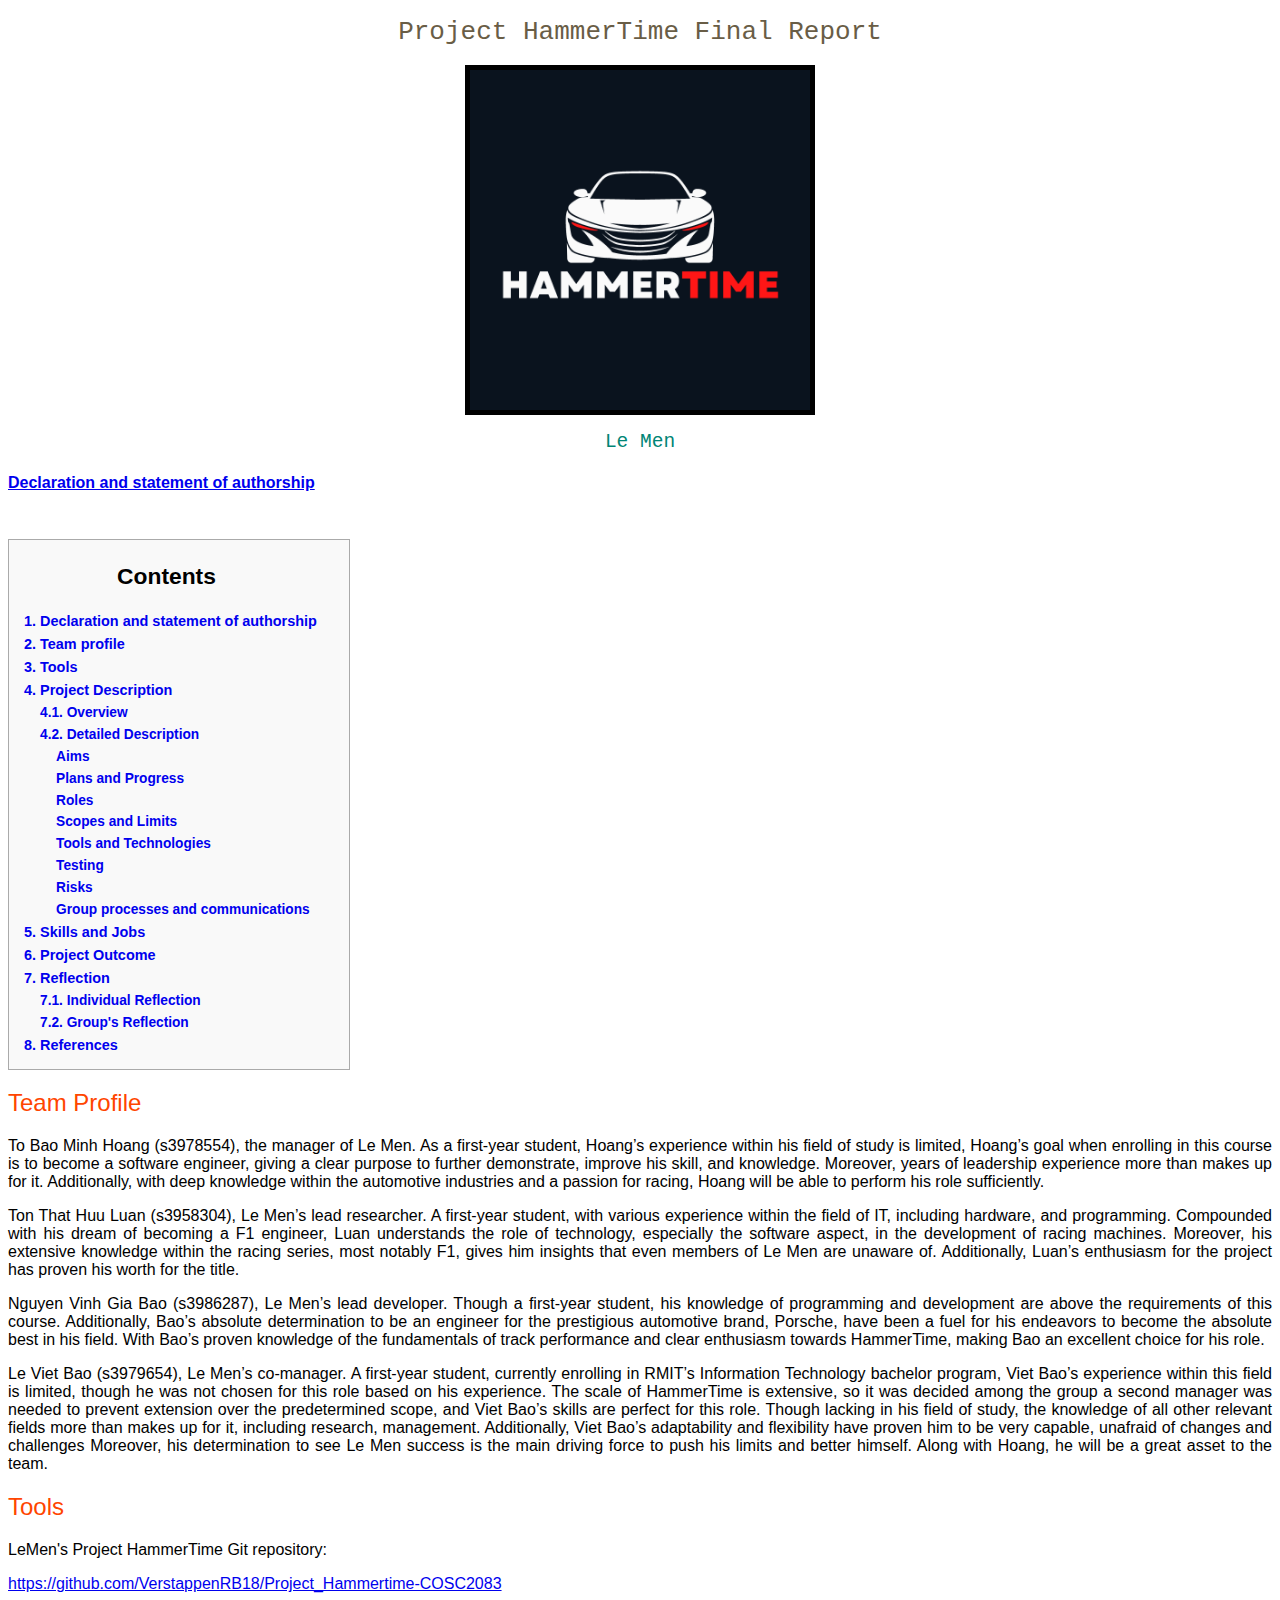
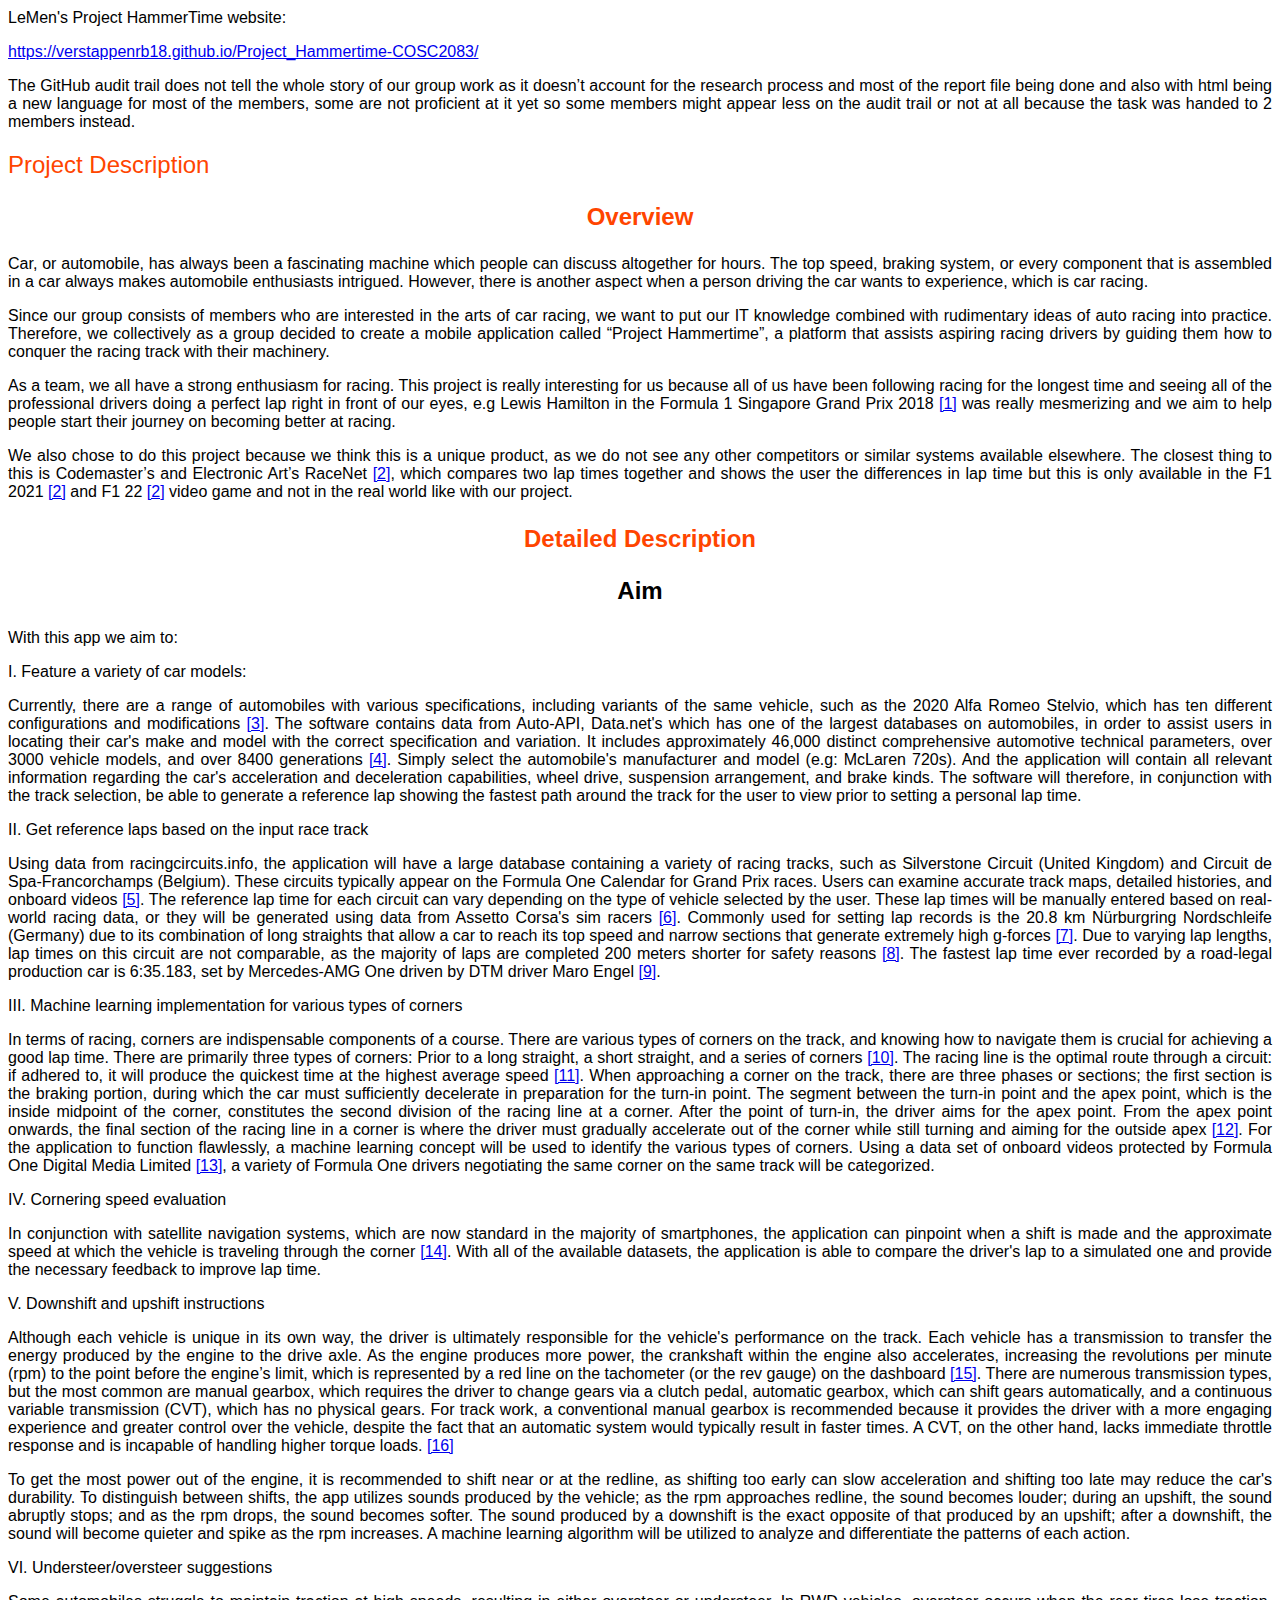
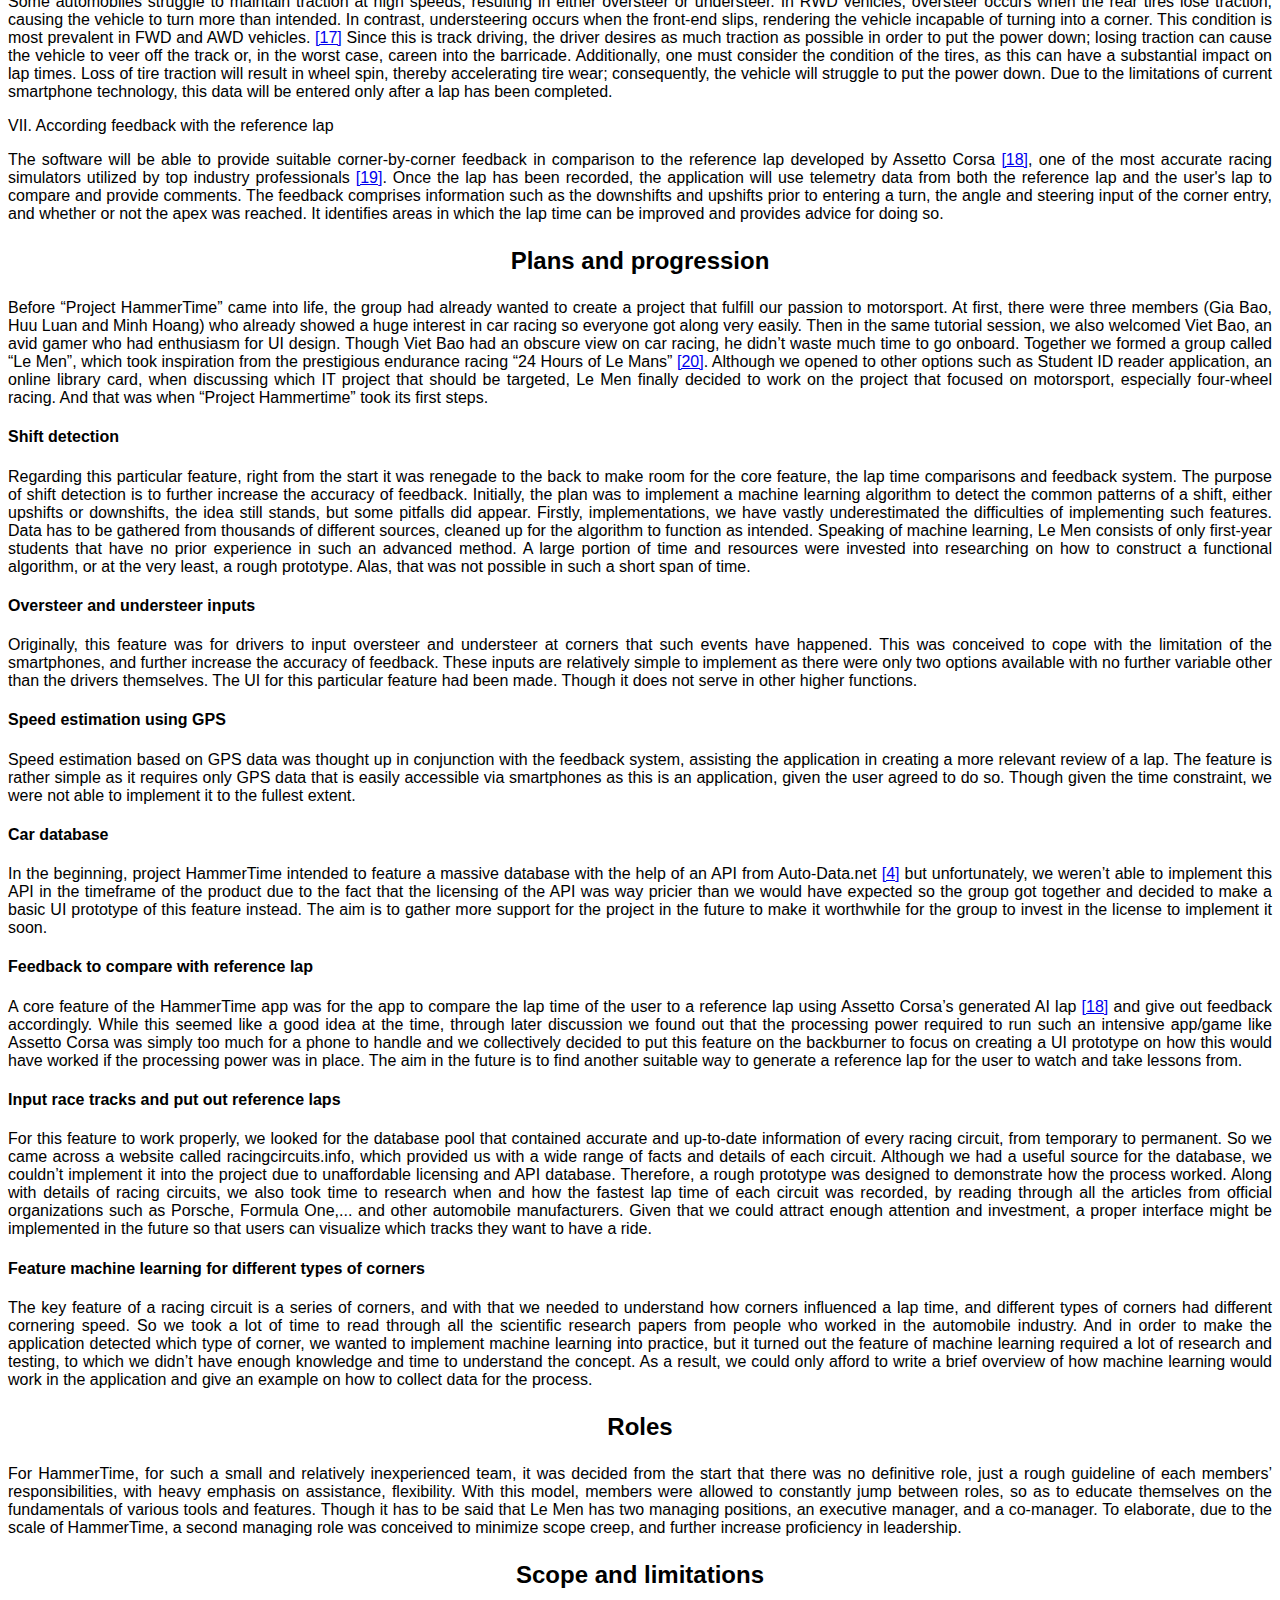
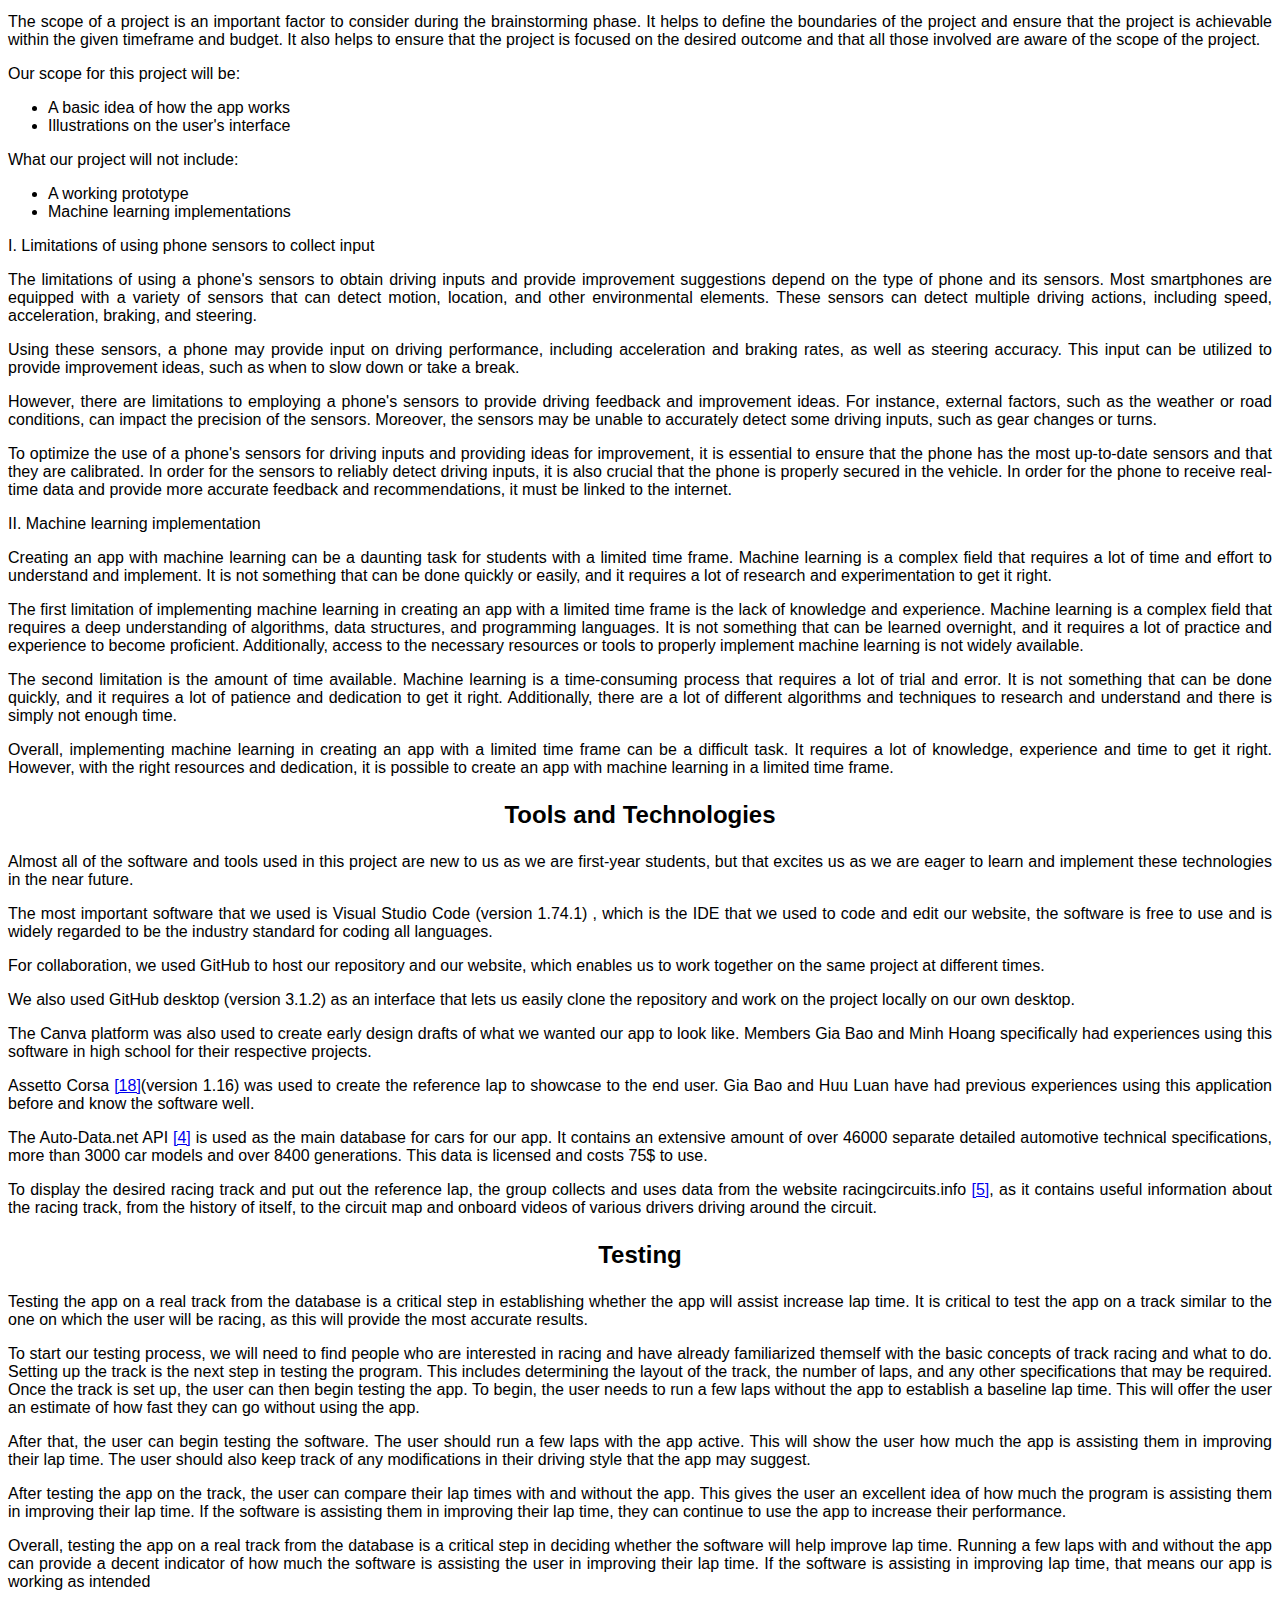
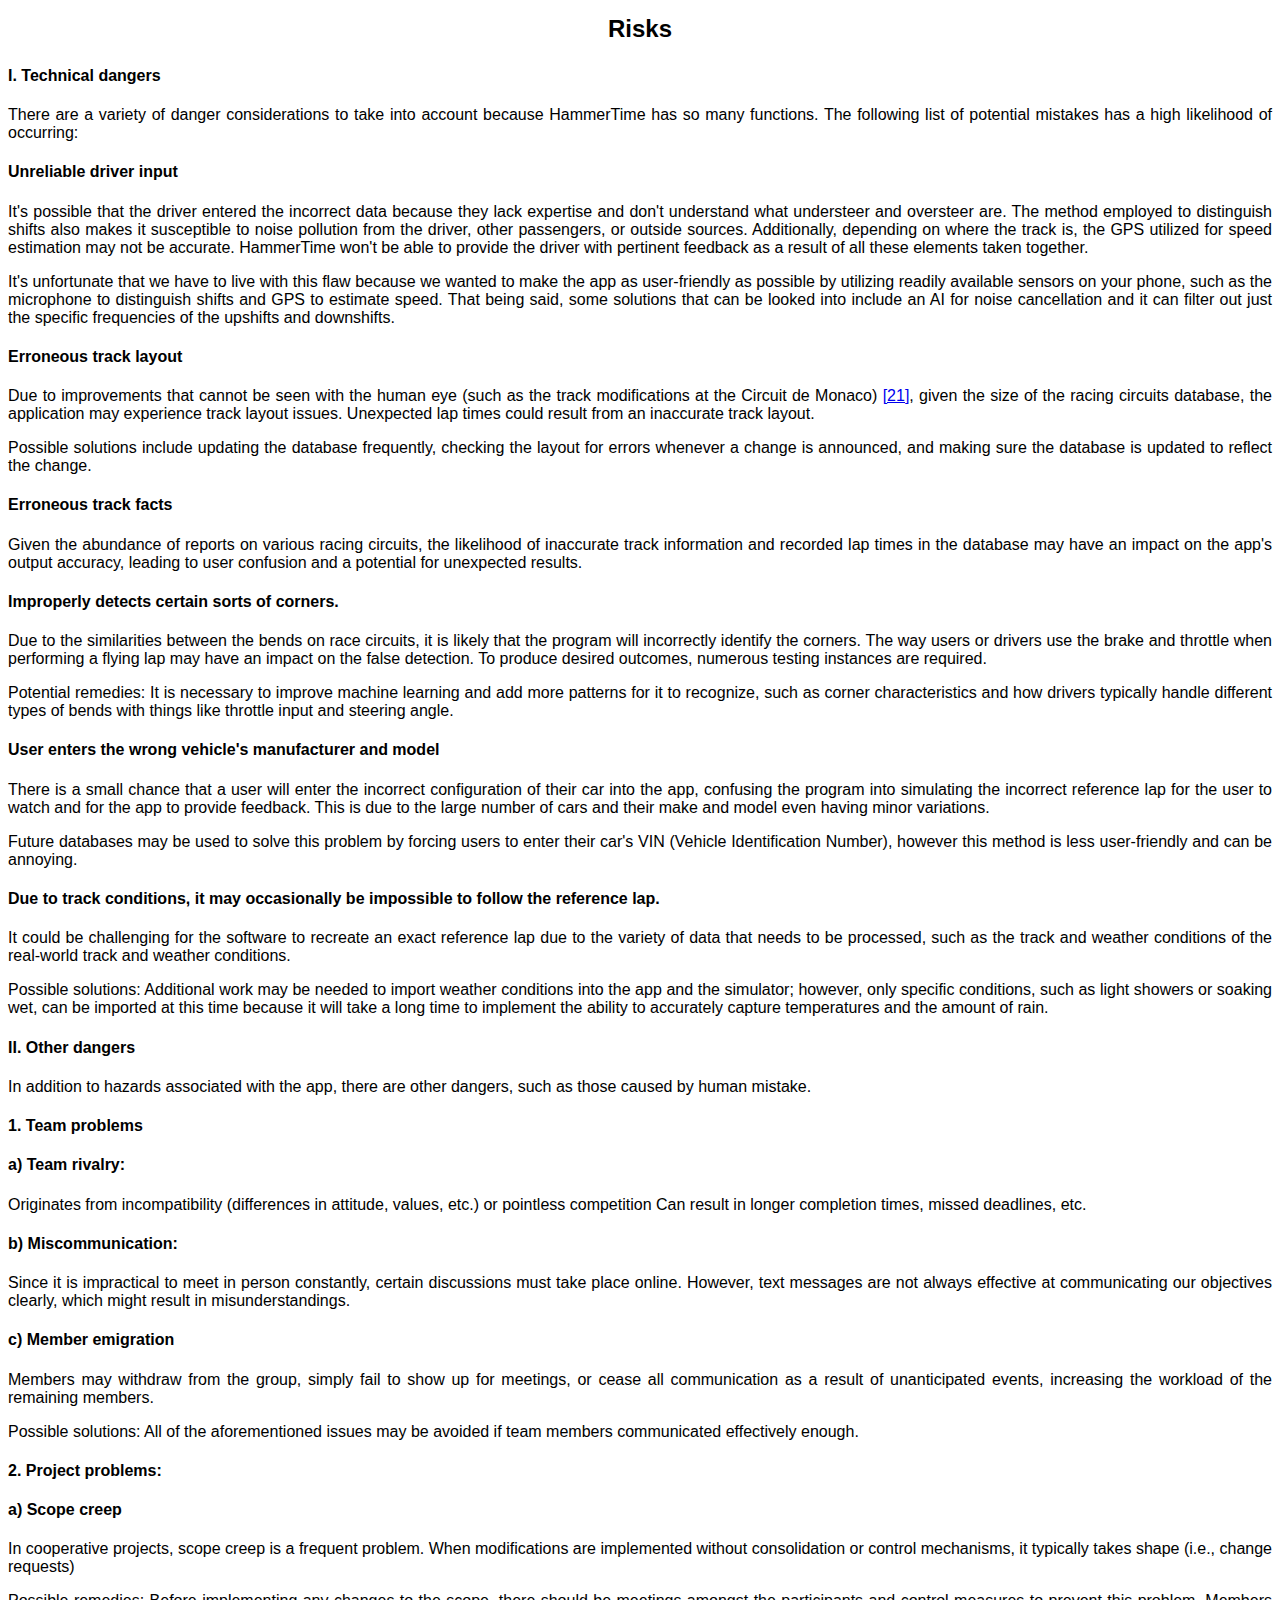
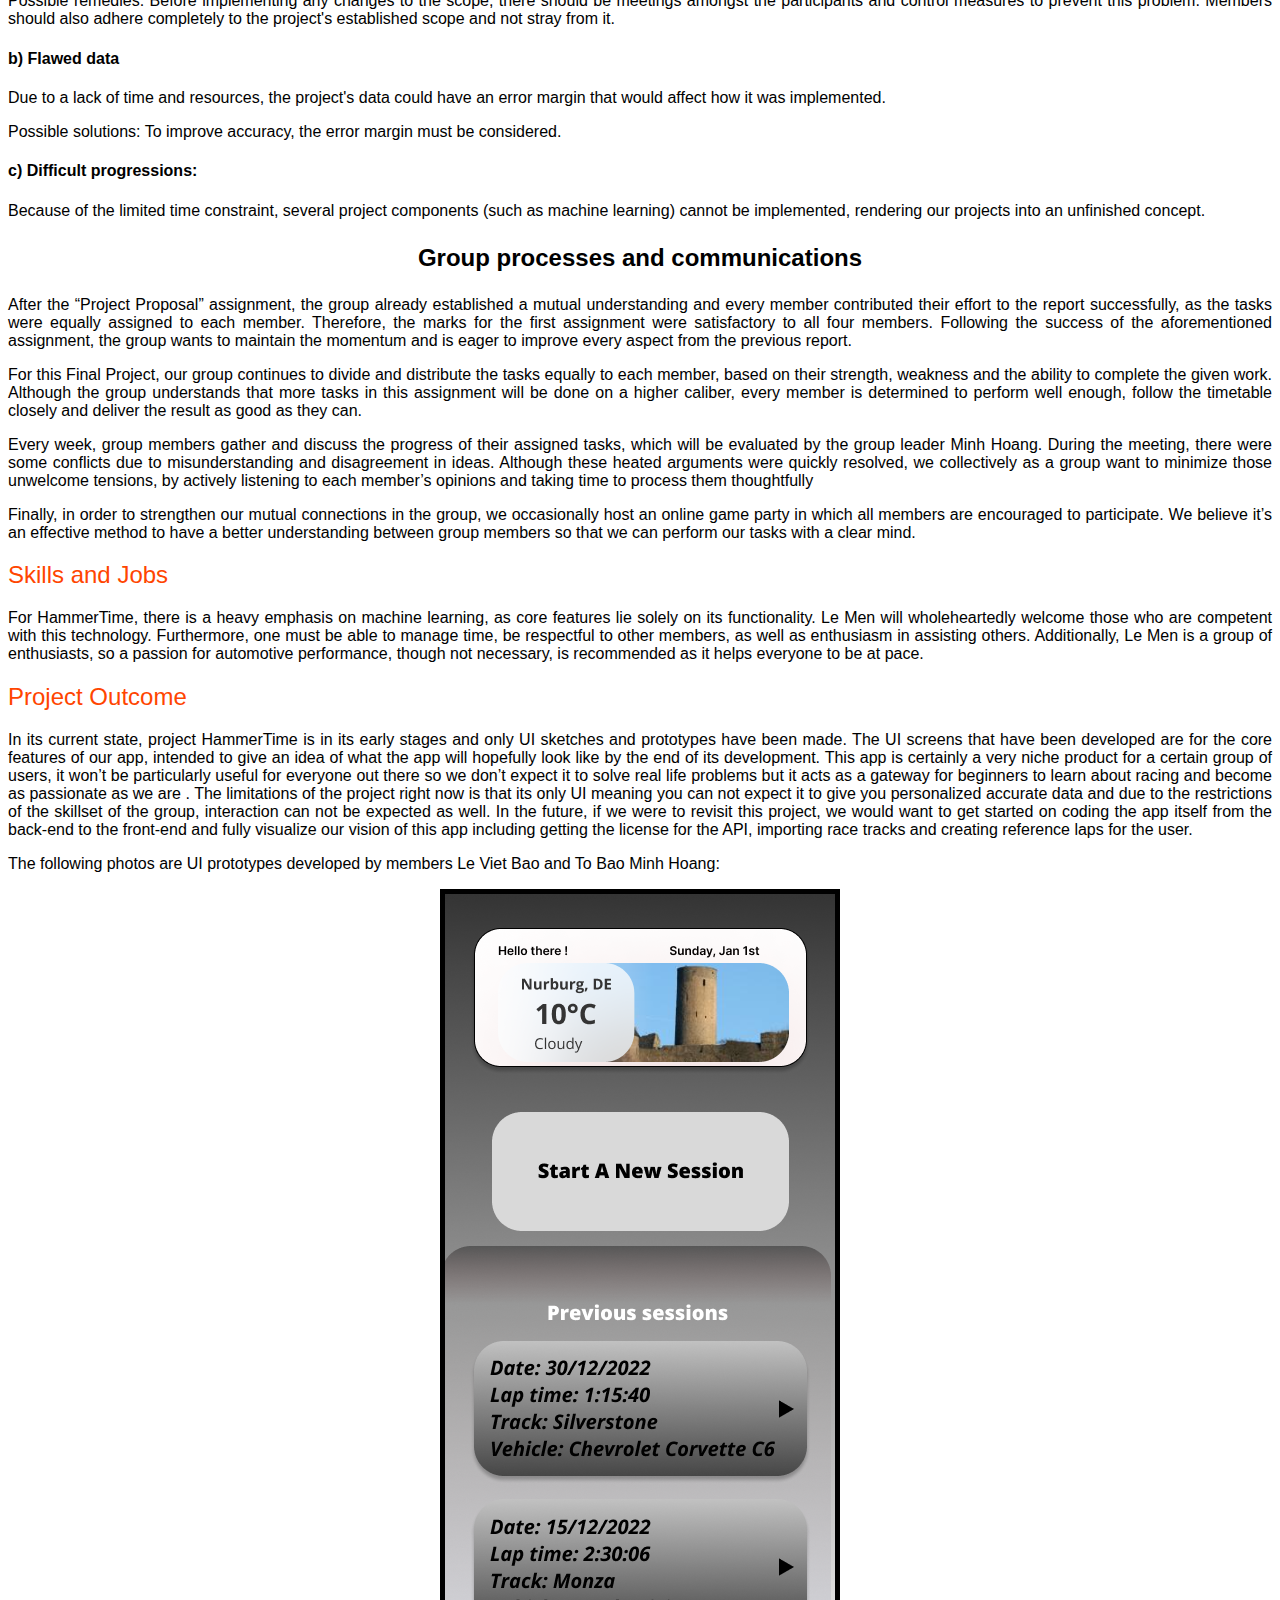
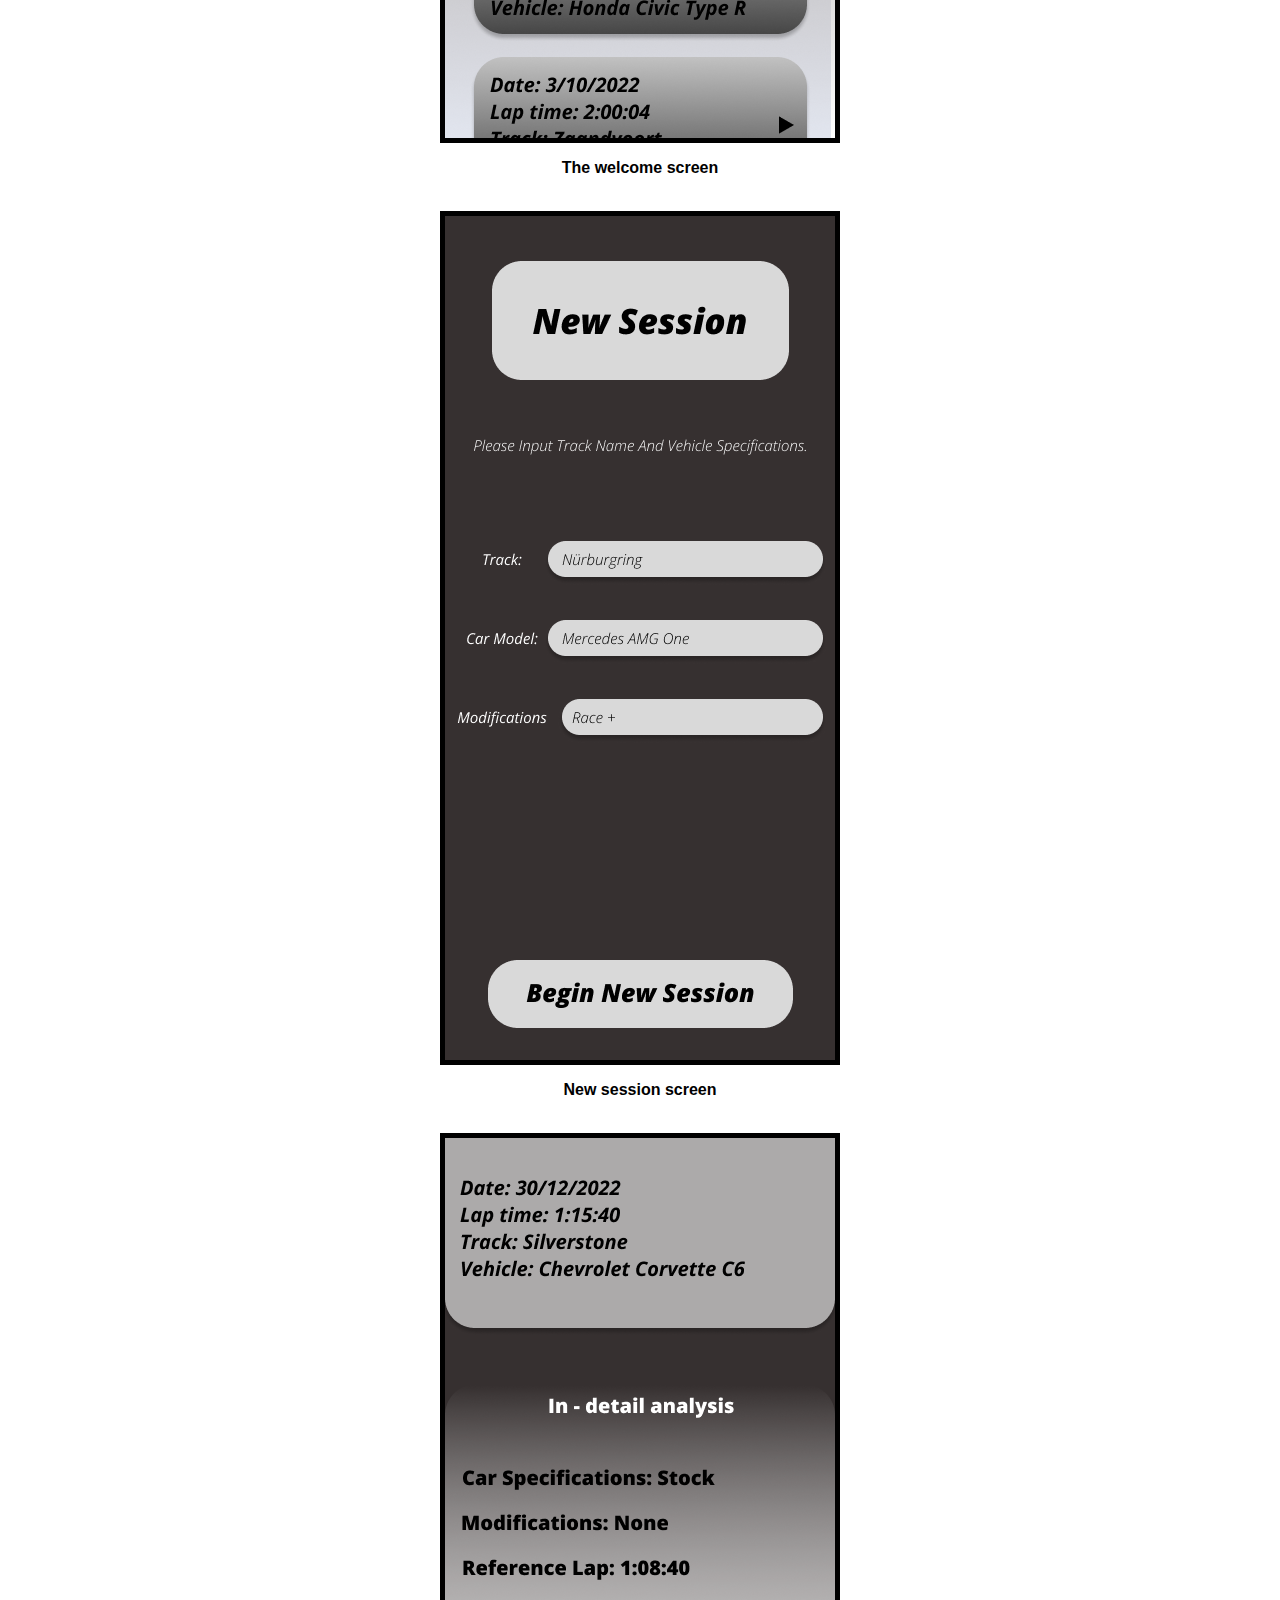
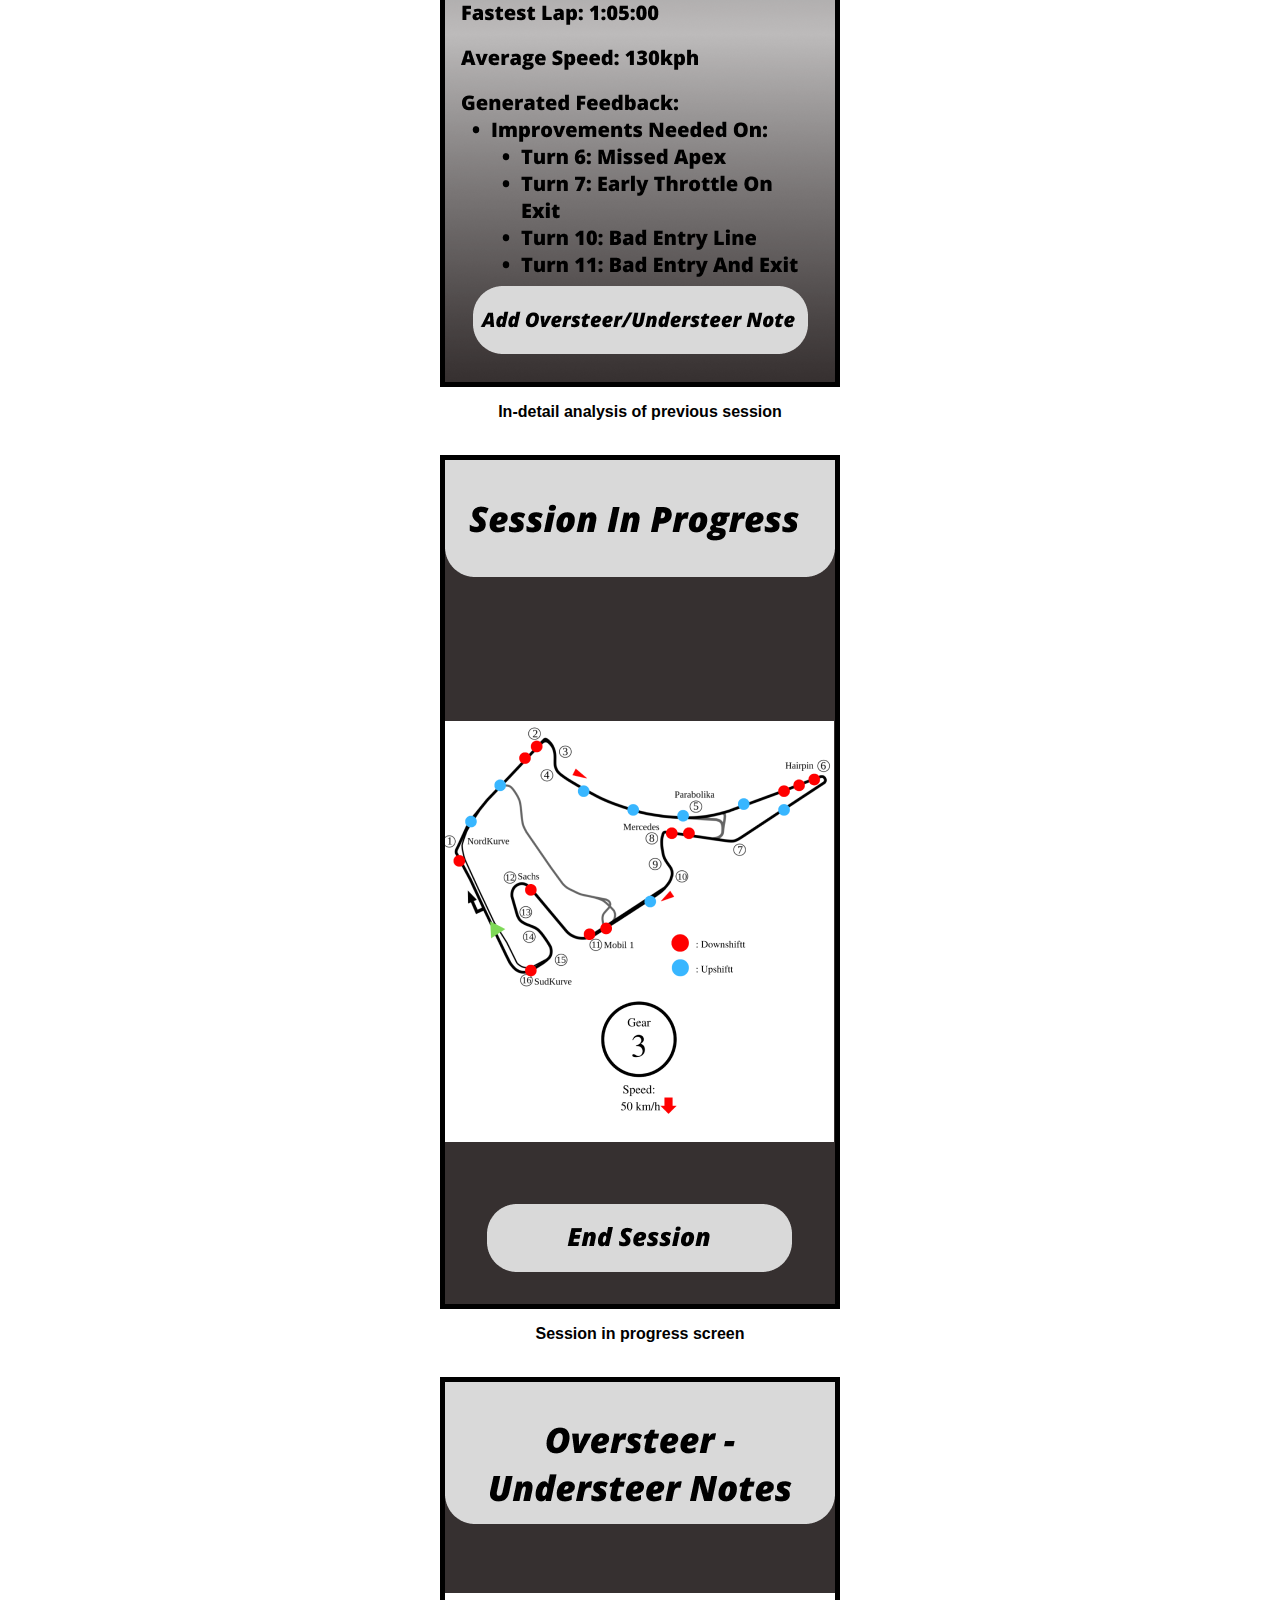
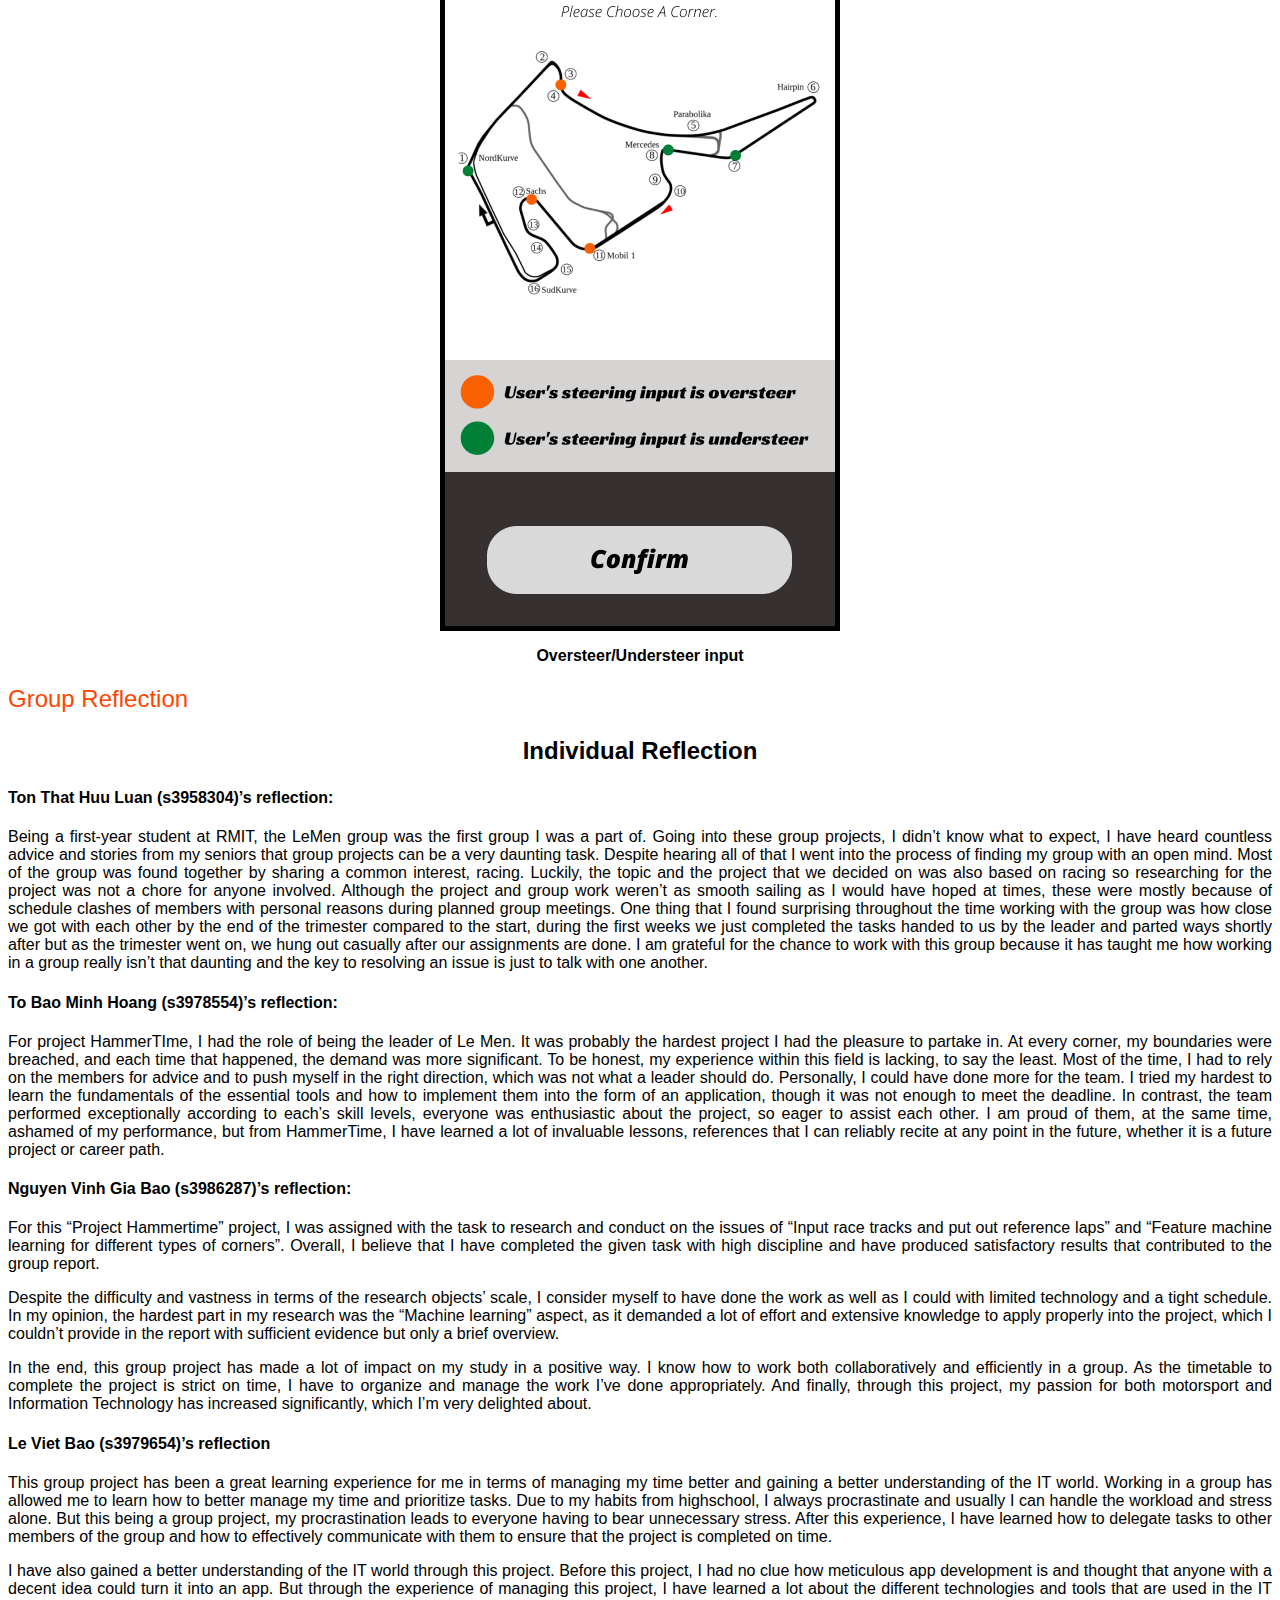
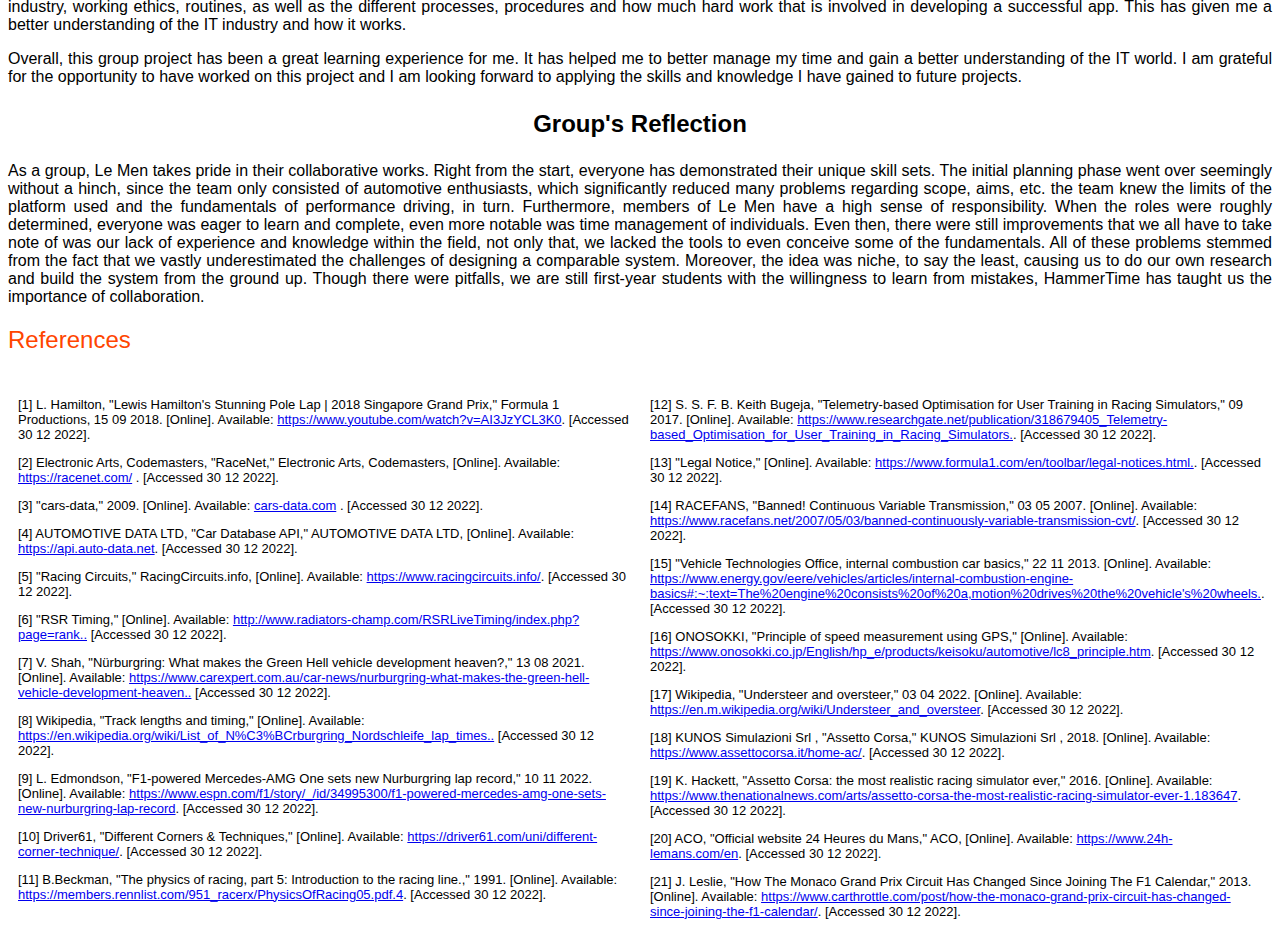
<file: index.html>
<!DOCTYPE html>
<html>
    <head>
        <title>Project HammerTime</title>
            <link rel="stylesheet" href="style1.css">
            <link rel="stylesheet" href="style.css">
        <link rel="icon" type="image/png" href="img/favicon-32x32.png">
        <style>
            * {
                box-sizing: border-box;
            }
            .column {
                float: left;
                width: 50%;
                padding: 10px;
                position: relative;
                overflow: hidden;
                
            }
            .row:after {
                content: "";
                display: table;
                clear: both;
                
            }
            img {
                border: 5px solid;
            }
        </style>
    </head>
    <body>
        <div>
            <h1 style="text-align: center;color: rgb(105,93,70);">
                Project HammerTime Final Report
            </h1>
            <img src="img/HammerTime logo.png" alt="Official logo of Project HammerTime" width="350" height="350" class="center">
            <h2 style="color: rgb(0,133,117);text-align: center;">
            Le Men
            </h2>
        </div>
        <div>
            <h4>
            <a href="declaration.html">Declaration and statement of authorship</a>
            </h4>
        </div>           
        <br style="margin-bottom: 10px;">
        <div class="toc_container">
            <h3>Contents</h3>
            <ol class="toc-list">
                <li>
                    <a href="declaration.html">
                        <span class="title">1. Declaration and statement of authorship</span>
                        </a>
                </li>
                <li>
                    <a href="#Team profile">
                        <span class="title">2. Team profile</span>
                    </a>
                </li>
                <li>
                    <a href="#Tools">
                        <span class="title">3. Tools</span>
                    </a>
                </li>
                <li>
                    <a href="#Project Description">
                        <span class="title">4. Project Description</span>
                    </a>
                    <ol role="list">
                        <li>
                            <a href="#Overview">
                                <span class="title">4.1. Overview</span>
                            </a>
                        </li>
                        <li>
                            <a href="#Detailed Description">
                            <span class="title">4.2. Detailed Description</span>
                            </a>
                        </li>
                            <ol role="list">
                                <li>
                                    <a href="#Aims">
                                        <span class="title">Aims</span>
                                    </a>
                                </li>
                                <li>
                                    <a href="#Plans and Progress">
                                        <span class="title">Plans and Progress</span>
                                    </a>
                                </li>
                                <li>
                                    <a href="#Roles">
                                        <span class="title">Roles</span>
                                    </a>
                                </li>
                                <li>
                                    <a href="#Scopes and Limits">
                                        <span class="title">Scopes and Limits</span>
                                    </a>
                                </li>
                                <li>
                                    <a href="#Tools and Technologies">
                                        <span class="title">Tools and Technologies</span>
                                    </a>
                                </li>
                                <li>
                                    <a href="#Testing">
                                        <span class="title">Testing</span>
                                    </a>
                                </li>
                                <li>
                                    <a href="#Risks">
                                        <span class="title">Risks</span>
                                    </a>
                                </li>
                                <li>
                                    <a href="#Group processes and communications">
                                        <span class="title">Group processes and communications</span>
                                    </a>
                                </li>
                            </ol>
                        </ol>
                    </li>
                <li>
                    <a href="#Skills and Jobs">
                        <span class="title">5. Skills and Jobs</span>
                    </a>
                </li>
                <li>
                    <a href="#Project Outcome">
                        <span class="title">6. Project Outcome</span>
                    </a>
                </li>
                <li>
                    <a href="#Reflection">
                        <span class="title">7. Reflection</span>
                    </a>
                        <ol role="list">
                            <li>
                                <a href="#Individual Reflection">
                                    <span class="title">7.1. Individual Reflection</span>
                                </a>
                            </li>
                            <li>
                                <a href="#Group's Reflection">
                                    <span class="title">7.2. Group's Reflection</span>
                                </a>
                            </li>
                        </ol>
                </li>
                <li>
                    <a href="#References">
                        <span class="title">8. References</span>
                    </a>
                </li>
            </ol>
        </div>
        <div>                 
            <h2 id="Team profile" style="color: orangered; font-family: 'Trebuchet MS', 'Lucida Sans Unicode', 'Lucida Grande', 'Lucida Sans', Arial, sans-serif;">Team Profile</h2>
                <p style="text-align:justify">To Bao Minh Hoang (s3978554), the manager of Le Men. As a first-year student, Hoang’s experience within his field of study is limited,
                Hoang’s goal when enrolling in this course is to become a software engineer, giving a clear purpose to further demonstrate, improve his skill, and knowledge. 
                Moreover, years of leadership experience more than makes up for it. 
                Additionally, with deep knowledge within the automotive industries and a passion for racing, Hoang will be able to perform his role sufficiently.</p>
                <p style="text-align:justify">Ton That Huu Luan (s3958304), Le Men’s lead researcher. A first-year student, with various experience within the field of IT, including hardware, and programming.
                Compounded with his dream of becoming a F1 engineer, Luan understands the role of technology, especially the software aspect, in the development of racing machines. 
                Moreover, his extensive knowledge within the racing series, most notably F1, gives him insights that even members of Le Men are unaware of. 
                Additionally, Luan’s enthusiasm for the project has proven his worth for the title.</p>
                <p style="text-align:justify">Nguyen Vinh Gia Bao (s3986287), Le Men’s lead developer. Though a first-year student, his knowledge of programming and development are above the requirements of this course.
                Additionally, Bao’s absolute determination to be an engineer for the prestigious automotive brand, Porsche, have been a fuel for his endeavors to become the absolute best in his field.
                With Bao’s proven knowledge of the fundamentals of track performance and clear enthusiasm towards HammerTime, making Bao an excellent choice for his role.</p> 
                <p style="text-align:justify">Le Viet Bao (s3979654), Le Men’s co-manager. A first-year student, currently enrolling in RMIT’s Information Technology bachelor program, Viet Bao’s experience within this field is limited, though he was not chosen for this role based on his experience.
                The scale of HammerTime is extensive, so it was decided among the group a second manager was needed to prevent extension over the predetermined scope, and Viet Bao’s skills are perfect for this role. 
                Though lacking in his field of study, the knowledge of all other relevant fields more than makes up for it, including research, management. 
                Additionally, Viet Bao’s adaptability and flexibility have proven him to be very capable, unafraid of changes and challenges Moreover, his determination to see Le Men success is the main driving force to push his limits and better himself. 
                Along with Hoang, he will be a great asset to the team.</p>
        </div>
    <h2 id="Tools" style="color: orangered;
    font-family: 'Trebuchet MS', 'Lucida Sans Unicode', 'Lucida Grande', 'Lucida Sans', Arial, sans-serif;">Tools</h2>
    <p>LeMen's Project HammerTime Git repository:</p>
    <a href="https://github.com/VerstappenRB18/Project_Hammertime-COSC2083">https://github.com/VerstappenRB18/Project_Hammertime-COSC2083</a>
    <p>LeMen's Project HammerTime website:</p>
    <a href="https://verstappenrb18.github.io/Project_Hammertime-COSC2083/">https://verstappenrb18.github.io/Project_Hammertime-COSC2083/</a>
    <p style="text-align:justify">The GitHub audit trail does not tell the whole story of our group work as it doesn’t account for the research process 
    and most of the report file being done and also with html being a new language for most of the members, 
    some are not proficient at it yet so some members might appear less on the audit trail or not at all because the task was handed to 2 members instead.</p>
    <h2 id="Project Description" style="color: orangered;
    font-family: 'Trebuchet MS', 'Lucida Sans Unicode', 'Lucida Grande', 'Lucida Sans', Arial, sans-serif;"> Project Description</h2>
    <h3 id="Overview" style="color: orangered;
    font-family: 'Trebuchet MS', 'Lucida Sans Unicode', 'Lucida Grande', 'Lucida Sans', Arial, sans-serif;">Overview</h3>
    <p style="text-align:justify">Car, or automobile, has always been a fascinating machine which people can discuss altogether for hours.
     The top speed, braking system, or every component that is assembled in a car always makes automobile enthusiasts intrigued.
     However, there is another aspect when a person driving the car wants to experience, which is car racing.</p>
    <p style="text-align:justify">Since our group consists of members who are interested in the arts of car racing, we want to put our IT knowledge combined with rudimentary ideas of auto racing into practice.
     Therefore, we collectively as a group decided to create a mobile application called “Project Hammertime”, a platform that assists aspiring racing drivers by guiding them how to conquer the racing track with their machinery.</p>
    <p style="text-align:justify">As a team, we all have a strong enthusiasm for racing. This project is really interesting for us because all of us have been following racing for the longest time and seeing all of the professional drivers doing a perfect lap right in front of our eyes,
     e.g Lewis Hamilton in the Formula 1 Singapore Grand Prix 2018 <a href="#ref1">[1]</a> was really mesmerizing and we aim to help people start their journey on becoming better at racing.</p>
    <p style="text-align:justify">We also chose to do this project because we think this is a unique product, as we do not see any other competitors or similar systems available elsewhere.
     The closest thing to this is Codemaster’s and Electronic Art’s RaceNet <a href="#ref2">[2]</a>, which compares two lap times together and shows the user the differences in lap time 
     but this is only available in the F1 2021 <a href="#ref2">[2]</a> and F1 22 <a href="#ref2">[2]</a> video game and not in the real world like with our project.</p>
     <h3 id="Detailed Description" style="color: orangered;
     font-family: 'Trebuchet MS', 'Lucida Sans Unicode', 'Lucida Grande', 'Lucida Sans', Arial, sans-serif;">Detailed Description</h3>
    <h3 id="Aims">Aim</h3>
    <p>With this app we aim to:</p>
    <p>I. Feature a variety of car models:</p>
    <p style="text-align:justify">Currently, there are a range of automobiles with various specifications, including variants of the same vehicle, such as the 2020 Alfa Romeo Stelvio, which has ten different configurations and modifications <a href="#ref3">[3]</a>. 
    The software contains data from Auto-API, Data.net's which has one of the largest databases on automobiles, in order to assist users in locating their car's make and model with the correct specification and variation. 
    It includes approximately 46,000 distinct comprehensive automotive technical parameters, over 3000 vehicle models, and over 8400 generations <a href="#ref4">[4]</a>. Simply select the automobile's manufacturer and model (e.g: McLaren 720s). 
    And the application will contain all relevant information regarding the car's acceleration and deceleration capabilities, wheel drive, suspension arrangement, and brake kinds. 
    The software will therefore, in conjunction with the track selection, be able to generate a reference lap showing the fastest path around the track for the user to view prior to setting a personal lap time.</p>
    <p>II. Get reference laps based on the input race track</p>
    <p style="text-align:justify">Using data from racingcircuits.info, the application will have a large database containing a variety of racing tracks, such as Silverstone Circuit (United Kingdom) and Circuit de Spa-Francorchamps (Belgium).
     These circuits typically appear on the Formula One Calendar for Grand Prix races. Users can examine accurate track maps, detailed histories, and onboard videos <a href="#ref5">[5]</a>. 
     The reference lap time for each circuit can vary depending on the type of vehicle selected by the user. These lap times will be manually entered based on real-world racing data, or they will be generated using data from Assetto Corsa's sim racers <a href="#ref6">[6]</a>. 
     Commonly used for setting lap records is the 20.8 km Nürburgring Nordschleife (Germany) due to its combination of long straights that allow a car to reach its top speed and narrow sections that generate extremely high g-forces <a href="#ref7">[7]</a>.
     Due to varying lap lengths, lap times on this circuit are not comparable, as the majority of laps are completed 200 meters shorter for safety reasons <a href="#ref8">[8]</a>. 
     The fastest lap time ever recorded by a road-legal production car is 6:35.183, set by Mercedes-AMG One driven by DTM driver Maro Engel <a href="#ref9">[9]</a>.</p>
    <p>III. Machine learning implementation for various types of corners</p>
    <p style="text-align:justify">In terms of racing, corners are indispensable components of a course. There are various types of corners on the track, and knowing how to navigate them is crucial for achieving a good lap time. There are primarily three types of corners: Prior to a long straight, a short straight, and a series of corners <a href="#ref10">[10]</a>.
    The racing line is the optimal route through a circuit: if adhered to, it will produce the quickest time at the highest average speed <a href="#ref11">[11]</a>. When approaching a corner on the track, there are three phases or sections; the first section is the braking portion, during which the car must sufficiently decelerate in preparation for the turn-in point.
    The segment between the turn-in point and the apex point, which is the inside midpoint of the corner, constitutes the second division of the racing line at a corner. 
    After the point of turn-in, the driver aims for the apex point. From the apex point onwards, the final section of the racing line in a corner is where the driver must gradually accelerate out of the corner while still turning and aiming for the outside apex <a href="#ref12">[12]</a>.
    For the application to function flawlessly, a machine learning concept will be used to identify the various types of corners.
    Using a data set of onboard videos protected by Formula One Digital Media Limited <a href="#ref13">[13]</a>, a variety of Formula One drivers negotiating the same corner on the same track will be categorized.</p>
    <p>IV. Cornering speed evaluation</p>
    <p style="text-align:justify">In conjunction with satellite navigation systems, which are now standard in the majority of smartphones, the application can pinpoint when a shift is made and the approximate speed at which the vehicle is traveling through the corner <a href="#ref14">[14]</a>. 
    With all of the available datasets, the application is able to compare the driver's lap to a simulated one and provide the necessary feedback to improve lap time.</p>
    <p>V. Downshift and upshift instructions</p>
    <p style="text-align:justify">Although each vehicle is unique in its own way, the driver is ultimately responsible for the vehicle's performance on the track. Each vehicle has a transmission to transfer the energy produced by the engine to the drive axle. As the engine produces more power, 
    the crankshaft within the engine also accelerates, increasing the revolutions per minute (rpm) to the point before the engine’s limit, which is represented by a red line on the tachometer (or the rev gauge) on the dashboard <a href="#ref15">[15]</a>.
    There are numerous transmission types, but the most common are manual gearbox, which requires the driver to change gears via a clutch pedal, automatic gearbox, which can shift gears automatically, and a continuous variable transmission (CVT), which has no physical gears.
    For track work, a conventional manual gearbox is recommended because it provides the driver with a more engaging experience and greater control over the vehicle, despite the fact that an automatic system would typically result in faster times.
    A CVT, on the other hand, lacks immediate throttle response and is incapable of handling higher torque loads. <a href="#ref16">[16]</a></p>
    <p style="text-align:justify">To get the most power out of the engine, it is recommended to shift near or at the redline, as shifting too early can slow acceleration and shifting too late may reduce the car's durability. 
    To distinguish between shifts, the app utilizes sounds produced by the vehicle; as the rpm approaches redline, the sound becomes louder; during an upshift, the sound abruptly stops; and as the rpm drops, the sound becomes softer.
    The sound produced by a downshift is the exact opposite of that produced by an upshift; after a downshift, the sound will become quieter and spike as the rpm increases.
    A machine learning algorithm will be utilized to analyze and differentiate the patterns of each action.</p>
    <p>VI. Understeer/oversteer suggestions</p>
    <p style="text-align:justify">Some automobiles struggle to maintain traction at high speeds, resulting in either oversteer or understeer. In RWD vehicles, oversteer occurs when the rear tires lose traction, causing the vehicle to turn more than intended. 
    In contrast, understeering occurs when the front-end slips, rendering the vehicle incapable of turning into a corner. This condition is most prevalent in FWD and AWD vehicles. <a href="#ref17">[17]</a> 
    Since this is track driving, the driver desires as much traction as possible in order to put the power down; losing traction can cause the vehicle to veer off the track or, in the worst case, careen into the barricade. 
    Additionally, one must consider the condition of the tires, as this can have a substantial impact on lap times. Loss of tire traction will result in wheel spin, thereby accelerating tire wear; consequently, the vehicle will struggle to put the power down. 
    Due to the limitations of current smartphone technology, this data will be entered only after a lap has been completed.</p>
    <p>VII. According feedback with the reference lap</p>
    <p style="text-align:justify">The software will be able to provide suitable corner-by-corner feedback in comparison to the reference lap developed by Assetto Corsa <a href="#ref18">[18]</a>, one of the most accurate racing simulators utilized by top industry professionals <a href="#ref19">[19]</a>. 
    Once the lap has been recorded, the application will use telemetry data from both the reference lap and the user's lap to compare and provide comments. 
    The feedback comprises information such as the downshifts and upshifts prior to entering a turn, the angle and steering input of the corner entry, and whether or not the apex was reached. 
    It identifies areas in which the lap time can be improved and provides advice for doing so.</p>
    <h3 id="Plans and Progress">Plans and progression</h3>
    <p style="text-align:justify">Before “Project HammerTime” came into life, the group had already wanted to create a project that fulfill our passion to motorsport. At first, there were three members (Gia Bao, Huu Luan and Minh Hoang) who already showed a huge interest in car racing so everyone got along very easily.
    Then in the same tutorial session, we also welcomed Viet Bao, an avid gamer who had enthusiasm for UI design. Though Viet Bao had an obscure view on car racing, he didn’t waste much time to go onboard. 
    Together we formed a group called “Le Men”, which took inspiration from the prestigious endurance racing “24 Hours of Le Mans” <a href="#ref20">[20]</a>. 
    Although we opened to other options such as Student ID reader application, an online library card, when discussing which IT project that should be targeted, Le Men finally decided to work on the project that focused on motorsport, especially four-wheel racing. 
    And that was when “Project Hammertime” took its first steps.</p>
    <h4>Shift detection</h4>
    <p style="text-align:justify">Regarding this particular feature, right from the start it was renegade to the back to make room for the core feature, the lap time comparisons and feedback system. The purpose of shift detection is to further increase the accuracy of feedback. 
    Initially, the plan was to implement a machine learning algorithm to detect the common patterns of a shift, either upshifts or downshifts, the idea still stands, but some pitfalls did appear. Firstly, implementations, we have vastly underestimated the difficulties of implementing such features. 
    Data has to be gathered from thousands of different sources, cleaned up for the algorithm to function as intended. Speaking of machine learning, Le Men consists of only first-year students that have no prior experience in such an advanced method. 
    A large portion of time and resources were invested into researching on how to construct a functional algorithm, or at the very least, a rough prototype. Alas, that was not possible in such a short span of time. </p>
    <h4>Oversteer and understeer inputs</h4>
    <p style="text-align:justify">Originally, this feature was for drivers to input oversteer and understeer at corners that such events have happened. This was conceived to cope with the limitation of the smartphones, and further increase the accuracy of feedback. 
    These inputs are relatively simple to implement as there were only two options available with no further variable other than the drivers themselves. 
    The UI for this particular feature had been made. Though it does not serve in other higher functions.</p>
    <h4>Speed estimation using GPS</h4>
    <p style="text-align:justify">Speed estimation based on GPS data was thought up in conjunction with the feedback system, assisting the application in creating a more relevant review of a lap. 
    The feature is rather simple as it requires only GPS data that is easily accessible via smartphones as this is an application, 
    given the user agreed to do so. Though given the time constraint, we were not able to implement it to the fullest extent.</p>
    <h4>Car database</h4>
    <p style="text-align:justify">In the beginning, project HammerTime intended to feature a massive database with the help of an API from Auto-Data.net <a href="#ref4">[4]</a> but unfortunately, 
    we weren’t able to implement this API in the timeframe of the product due to the fact that the licensing of the API was way pricier than we would have expected so the group got together and decided to make a basic UI prototype of this feature instead. 
    The aim is to gather more support for the project in the future to make it worthwhile for the group to invest in the license to implement it soon.</p>
    <h4>Feedback to compare with reference lap</h4>
    <p style="text-align:justify">A core feature of the HammerTime app was for the app to compare the lap time of the user to a reference lap using Assetto Corsa’s generated AI lap <a href="#ref18">[18]</a> and give out feedback accordingly. 
    While this seemed like a good idea at the time, through later discussion we found out that the processing power required to run such an intensive app/game like Assetto Corsa was simply too much for a phone to handle and we collectively decided to put this feature on the backburner to focus on creating a UI prototype on how this would have worked if the processing power was in place. 
    The aim in the future is to find another suitable way to generate a reference lap for the user to watch and take lessons from.</p>
    <h4>Input race tracks and put out reference laps</h4>
    <p style="text-align:justify">For this feature to work properly, we looked for the database pool that contained accurate and up-to-date information of every racing circuit, from temporary to permanent. 
    So we came across a website called racingcircuits.info, which provided us with a wide range of facts and details of each circuit. 
    Although we had a useful source for the database, we couldn’t implement it into the project due to unaffordable licensing and API database. 
    Therefore, a rough prototype was designed to demonstrate how the process worked. Along with details of racing circuits, we also took time to research when and how the fastest lap time of each circuit was recorded, by reading through all the articles from official organizations such as Porsche, Formula One,... and other automobile manufacturers. 
    Given that we could attract enough attention and investment, a proper interface might be implemented in the future so that users can visualize which tracks they want to have a ride.</p>
    <h4>Feature machine learning for different types of corners</h4>
    <p style="text-align:justify">The key feature of a racing circuit is a series of corners, and with that we needed to understand how corners influenced a lap time, and different types of corners had different cornering speed. 
    So we took a lot of time to read through all the scientific research papers from people who worked in the automobile industry. 
    And in order to make the application detected which type of corner, we wanted to implement machine learning into practice, but it turned out the feature of machine learning required a lot of research and testing, to which we didn’t have enough knowledge and time to understand the concept. 
    As a result, we could only afford to write a brief overview of how machine learning would work in the application and give an example on how to collect data for the process.</p>
    <h3 id="Roles">Roles</h3>
    <p style="text-align:justify">For HammerTime, for such a small and relatively inexperienced team, it was decided from the start that there was no definitive role, just a rough guideline of each members’ responsibilities, with heavy emphasis on assistance, flexibility. With this model, members were allowed to constantly jump between roles, so as to educate themselves on the fundamentals of various tools and features. 
    Though it has to be said that Le Men has two managing positions, an executive manager, and a co-manager. To elaborate, due to the scale of HammerTime, a second managing role was conceived to minimize scope creep, and further increase proficiency in leadership.</p>
    <h3 id="Scopes and Limits">Scope and limitations</h3>
    <p style="text-align:justify">The scope of a project is an important factor to consider during the brainstorming phase. It helps to define the boundaries of the project and ensure that the project is achievable within the given timeframe and budget. 
    It also helps to ensure that the project is focused on the desired outcome and that all those involved are aware of the scope of the project.</p>
    <p>Our scope for this project will be:</p>
    <ul>
        <li>A basic idea of how the app works</li>
        <li>Illustrations on the user's interface</li>
    </ul>
    <p>What our project will not include:</p>
    <ul>
        <li>A working prototype</li>
        <li>Machine learning implementations</li>
    </ul>
    <p>I. Limitations of using phone sensors to collect input</p>
    <p style="text-align:justify">The limitations of using a phone's sensors to obtain driving inputs and provide improvement suggestions depend on the type of phone and its sensors. 
    Most smartphones are equipped with a variety of sensors that can detect motion, location, and other environmental elements. 
    These sensors can detect multiple driving actions, including speed, acceleration, braking, and steering.</p>
    <p style="text-align:justify">Using these sensors, a phone may provide input on driving performance, including acceleration and braking rates, as well as steering accuracy. 
    This input can be utilized to provide improvement ideas, such as when to slow down or take a break.</p>
    <p style="text-align:justify">However, there are limitations to employing a phone's sensors to provide driving feedback and improvement ideas. 
    For instance, external factors, such as the weather or road conditions, can impact the precision of the sensors. 
    Moreover, the sensors may be unable to accurately detect some driving inputs, such as gear changes or turns.</p>
    <p style="text-align:justify">To optimize the use of a phone's sensors for driving inputs and providing ideas for improvement, it is essential to ensure that the phone has the most up-to-date sensors and that they are calibrated. 
    In order for the sensors to reliably detect driving inputs, it is also crucial that the phone is properly secured in the vehicle. 
    In order for the phone to receive real-time data and provide more accurate feedback and recommendations, it must be linked to the internet.</p>
    <p>II. Machine learning implementation</p>
    <p style="text-align:justify">Creating an app with machine learning can be a daunting task for students with a limited time frame. 
    Machine learning is a complex field that requires a lot of time and effort to understand and implement. 
    It is not something that can be done quickly or easily, and it requires a lot of research and experimentation to get it right.</p>
    <p style="text-align:justify">The first limitation of implementing machine learning in creating an app with a limited time frame is the lack of knowledge and experience. 
    Machine learning is a complex field that requires a deep understanding of algorithms, data structures, and programming languages. 
    It is not something that can be learned overnight, and it requires a lot of practice and experience to become proficient. 
    Additionally, access to the necessary resources or tools to properly implement machine learning is not widely available.</p>
    <p style="text-align:justify">The second limitation is the amount of time available. Machine learning is a time-consuming process that requires a lot of trial and error. 
    It is not something that can be done quickly, and it requires a lot of patience and dedication to get it right. 
    Additionally, there are a lot of different algorithms and techniques to research and understand and there is simply not enough time.</p>
    <p style="text-align:justify">Overall, implementing machine learning in creating an app with a limited time frame can be a difficult task. 
    It requires a lot of knowledge, experience and time to get it right. 
    However, with the right resources and dedication, it is possible to create an app with machine learning in a limited time frame.</p>
    <h3 id="Tools and Technologies">Tools and Technologies</h3>
    <p style="text-align:justify">Almost all of the software and tools used in this project are new to us as we are first-year students, 
    but that excites us as we are eager to learn and implement these technologies in the near future.</p>
    <p style="text-align:justify">The most important software that we used is Visual Studio Code (version 1.74.1) , 
    which is the IDE that we used to code and edit our website, 
    the software is free to use and is widely regarded to be the industry standard for coding all languages.</p>
    <p style="text-align:justify">For collaboration, we used GitHub to host our repository and our website, which enables us to work together on the same project at different times. </p>
    <p style="text-align:justify">We also used GitHub desktop (version 3.1.2) as an interface that lets us easily clone the repository and work on the project locally on our own desktop.</p> 
    <p style="text-align:justify">The Canva platform was also used to create early design drafts of what we wanted our app to look like. 
    Members Gia Bao and Minh Hoang specifically had experiences using this software in high school for their respective projects.</p>
    <p style="text-align:justify">Assetto Corsa <a href="#ref18">[18]</a>(version 1.16) was used to create the reference lap to showcase to the end user. 
    Gia Bao and Huu Luan have had previous experiences using this application before and know the software well.</p>
    <p style="text-align:justify">The Auto-Data.net API <a href="#ref4">[4]</a> is used as the main database for cars for our app. 
    It contains an extensive amount of over 46000 separate detailed automotive technical specifications, more than 3000 car models and over 8400 generations.
    This data is licensed and costs 75$ to use.</p>
    <p style="text-align:justify">To display the desired racing track and put out the reference lap, the group collects and uses data from the website racingcircuits.info <a href="#ref5">[5]</a>, 
    as it contains useful information about the racing track, from the history of itself, 
    to the circuit map and onboard videos of various drivers driving around the circuit.</p>
    <h3 id="Testing">Testing</h3>
    <p style="text-align:justify">Testing the app on a real track from the database is a critical step in establishing whether the app will assist increase lap time. 
    It is critical to test the app on a track similar to the one on which the user will be racing, as this will provide the most accurate results.</p>
    <p style="text-align:justify">To start our testing process, we will need to find people who are interested in racing and have already familiarized themself 
    with the basic concepts of track racing and what to do. 
    Setting up the track is the next step in testing the program. 
    This includes determining the layout of the track, the number of laps, and any other specifications that may be required. 
    Once the track is set up, the user can then begin testing the app. 
    To begin, the user needs to run a few laps without the app to establish a baseline lap time. 
    This will offer the user an estimate of how fast they can go without using the app.</p>
    <p style="text-align:justify">After that, the user can begin testing the software. The user should run a few laps with the app active.
    This will show the user how much the app is assisting them in improving their lap time. 
    The user should also keep track of any modifications in their driving style that the app may suggest.</p>
    <p style="text-align:justify">After testing the app on the track, the user can compare their lap times with and without the app.
    This gives the user an excellent idea of how much the program is assisting them in improving their lap time. 
    If the software is assisting them in improving their lap time, they can continue to use the app to increase their performance.</p>
    <p style="text-align:justify">Overall, testing the app on a real track from the database is a critical step in deciding whether the software will help improve lap time. 
    Running a few laps with and without the app can provide a decent indicator of how much the software is assisting the user in improving their lap time.
    If the software is assisting in improving lap time, that means our app is working as intended</p>
    <h3 id="Risks">Risks</h3>
    <h4> I. Technical dangers</h4>
    <p style="text-align:justify">There are a variety of danger considerations to take into account because HammerTime has so many functions. 
    The following list of potential mistakes has a high likelihood of occurring:</p>
    <h4>Unreliable driver input</h4>
    <p style="text-align:justify">It's possible that the driver entered the incorrect data because they lack expertise and don't understand what understeer and oversteer are. 
    The method employed to distinguish shifts also makes it susceptible to noise pollution from the driver, other passengers, or outside sources. 
    Additionally, depending on where the track is, the GPS utilized for speed estimation may not be accurate. 
    HammerTime won't be able to provide the driver with pertinent feedback as a result of all these elements taken together.</p>
    <p style="text-align:justify">It's unfortunate that we have to live with this flaw because we wanted to make the app as user-friendly as possible by utilizing readily available sensors on your phone, 
    such as the microphone to distinguish shifts and GPS to estimate speed. 
    That being said, some solutions that can be looked into include an AI for noise cancellation and it can filter out just the specific frequencies of the upshifts and downshifts.</p>
    <h4>Erroneous track layout</h4>
    <p style="text-align:justify">Due to improvements that cannot be seen with the human eye (such as the track modifications at the Circuit de Monaco) <a href="#ref21">[21]</a>, 
    given the size of the racing circuits database, the application may experience track layout issues. 
    Unexpected lap times could result from an inaccurate track layout.</p>
    <p style="text-align:justify">Possible solutions include updating the database frequently, 
    checking the layout for errors whenever a change is announced, and making sure the database is updated to reflect the change.</p>
    <h4>Erroneous track facts</h4>
    <p style="text-align:justify">Given the abundance of reports on various racing circuits, the likelihood of inaccurate track information 
    and recorded lap times in the database may have an impact on the app's output accuracy, 
    leading to user confusion and a potential for unexpected results.</p>
    <h4>Improperly detects certain sorts of corners.</h4>
    <p style="text-align:justify">Due to the similarities between the bends on race circuits, it is likely that the program will incorrectly identify the corners. 
    The way users or drivers use the brake and throttle when performing a flying lap may have an impact on the false detection.
    To produce desired outcomes, numerous testing instances are required.</p>
    <p style="text-align:justify">Potential remedies: It is necessary to improve machine learning and add more patterns for it to recognize, 
    such as corner characteristics and how drivers typically handle different types of bends with things like throttle input and steering angle.</p>
    <h4>User enters the wrong vehicle's manufacturer and model</h4>
    <p style="text-align:justify">There is a small chance that a user will enter the incorrect configuration of their car into the app, 
    confusing the program into simulating the incorrect reference lap for the user to watch and for the app to provide feedback. 
    This is due to the large number of cars and their make and model even having minor variations.</p>
    <p style="text-align:justify">Future databases may be used to solve this problem by forcing users to enter their car's VIN (Vehicle Identification Number), 
    however this method is less user-friendly and can be annoying.</p>
    <h4>Due to track conditions, it may occasionally be impossible to follow the reference lap.</h4>
    <p style="text-align:justify">It could be challenging for the software to recreate an exact reference lap due to the variety of data that needs to be processed, 
    such as the track and weather conditions of the real-world track and weather conditions.</p>
    <p style="text-align:justify">Possible solutions: Additional work may be needed to import weather conditions into the app and the simulator; however, only specific conditions, 
    such as light showers or soaking wet,
    can be imported at this time because it will take a long time to implement the ability to accurately capture temperatures and the amount of rain.</p>
    <h4>II. Other dangers</h4>
    <p style="text-align:justify">In addition to hazards associated with the app, there are other dangers, such as those caused by human mistake.</p>
    <h4>1. Team problems</h4>
    <h4>a) Team rivalry:</h4>
    <p style="text-align:justify">Originates from incompatibility (differences in attitude, values, etc.) or pointless competition
        Can result in longer completion times, missed deadlines, etc.</p>
    <h4>b) Miscommunication:</h4>
    <p style="text-align:justify">Since it is impractical to meet in person constantly, certain discussions must take place online. 
    However, text messages are not always effective at communicating our objectives clearly, which might result in misunderstandings.</p>
    <h4>c) Member emigration</h4>
    <p style="text-align:justify">Members may withdraw from the group, simply fail to show up for meetings,
     or cease all communication as a result of unanticipated events, increasing the workload of the remaining members.</p>
    <p style="text-align:justify">Possible solutions: All of the aforementioned issues may be avoided if team members communicated effectively enough.</p>
    <h4>2. Project problems:</h4>
    <h4>a) Scope creep</h4>
    <p style="text-align:justify">In cooperative projects, scope creep is a frequent problem. 
    When modifications are implemented without consolidation or control mechanisms, it typically takes shape (i.e., change requests)</p>
    <p style="text-align:justify">Possible remedies: Before implementing any changes to the scope, there should be meetings amongst the participants and control measures to prevent this problem. 
    Members should also adhere completely to the project's established scope and not stray from it.</p>
    <h4>b) Flawed data</h4>
    <p style="text-align:justify">Due to a lack of time and resources, the project's data could have an error margin that would affect how it was implemented.</p>
    <p style="text-align:justify">Possible solutions: To improve accuracy, the error margin must be considered.</p>
    <h4>c) Difficult progressions:</h4>
    <p style="text-align:justify">Because of the limited time constraint, several project components (such as machine learning) cannot be implemented, rendering our projects into an unfinished concept.</p>
    <h3 id="Group processes and communications">Group processes and communications</h3>
    <p style="text-align:justify">After the “Project Proposal” assignment, the group already established a mutual understanding and every member contributed their effort to the report successfully, as the tasks were equally assigned to each member.
    Therefore, the marks for the first assignment were satisfactory to all four members. Following the success of the aforementioned assignment, 
    the group wants to maintain the momentum and is eager to improve every aspect from the previous report.</p>
    <p style="text-align:justify">For this Final Project, our group continues to divide and distribute the tasks equally to each member, based on their strength, weakness and the ability to complete the given work. 
    Although the group understands that more tasks in this assignment will be done on a higher caliber, 
    every member is determined to perform well enough, follow the timetable closely and deliver the result as good as they can.</p>
    <p style="text-align:justify">Every week, group members gather and discuss the progress of their assigned tasks, which will be evaluated by the group leader Minh Hoang. 
    During the meeting, there were some conflicts due to misunderstanding and disagreement in ideas. 
    Although these heated arguments were quickly resolved, we collectively as a group want to minimize those unwelcome tensions, by actively listening to each member’s opinions and taking time to process them thoughtfully</p>
    <p style="text-align:justify">Finally, in order to strengthen our mutual connections in the group, we occasionally host an online game party in which all members are encouraged to participate. 
    We believe it’s an effective method to have a better understanding between group members so that we can perform our tasks with a clear mind.</p>
    <h2 id="Skills and Jobs" style="color: orangered;
    font-family: 'Trebuchet MS', 'Lucida Sans Unicode', 'Lucida Grande', 'Lucida Sans', Arial, sans-serif;">Skills and Jobs</h2>
    <p style="text-align:justify">For HammerTime, there is a heavy emphasis on machine learning, as core features lie solely on its functionality. Le Men will wholeheartedly welcome those who are competent with this technology. 
    Furthermore, one must be able to manage time, be respectful to other members, as well as enthusiasm in assisting others. Additionally, Le Men is a group of enthusiasts, so a passion for automotive performance, though not necessary, is recommended as it helps everyone to be at pace.</p>
    <h2 id="Project Outcome" style="color: orangered;
    font-family: 'Trebuchet MS', 'Lucida Sans Unicode', 'Lucida Grande', 'Lucida Sans', Arial, sans-serif;">Project Outcome</h2>
    <p style="text-align:justify">In its current state, project HammerTime is in its early stages and only UI sketches and prototypes have been made. The UI screens that have been developed are for the core features of our app, intended to give an idea of what the app will hopefully look like by the end of its development.
     This app is certainly a very niche product for a certain group of users, it won’t be particularly useful for everyone out there so we don’t expect it to solve real life problems but it acts as a gateway for beginners to learn about racing and become as passionate as we are .
     The limitations of the project right now is that its only UI meaning you can not expect it to give you personalized accurate data and due to the restrictions of the skillset of the group, interaction can not be expected as well.
     In the future, if we were to revisit this project, we would want to get started on coding the app itself from the back-end to the front-end and fully visualize our vision of this app including getting the license for the API, importing race tracks and creating reference laps for the user.</p>
     <p style="text-align:justify">The following photos are UI prototypes developed by members Le Viet Bao and To Bao Minh Hoang:</p>
     <img class="center" src="img/Welcome screen.png" alt="Welcome screen">
     <p style="text-align:center"><strong>The welcome screen</strong></p>
     <br>
     <img class="center" src="img/Create new session.png">
     <p style="text-align:center"><strong>New session screen</strong></p>
     <br>
     <img class="center" src="img/In-_detail_analysis.png">
    <p style="text-align:center"><strong>In-detail analysis of previous session</strong></p>
    <br>
    <img class="center" src="img/Session in progress.png">
    <p style="text-align:center"><strong>Session in progress screen</strong></p>
    <br>
    <img class="center" src="img/oversteer.png">
    <p style="text-align:center"><strong>Oversteer/Understeer input</strong></p>
    <h2 id="Reflection" style="color: orangered;
    font-family: 'Trebuchet MS', 'Lucida Sans Unicode', 'Lucida Grande', 'Lucida Sans', Arial, sans-serif;" >Group Reflection</h2>
    <h3 id="Individual Reflection">Individual Reflection</h3>
    <h4>Ton That Huu Luan (s3958304)’s reflection:</h4>
    <p style="text-align:justify">Being a first-year student at RMIT, the LeMen group was the first group I was a part of. Going into these group projects, I didn’t know what to expect, I have heard countless advice and stories from my seniors that group projects can be a very daunting task.
     Despite hearing all of that I went into the process of finding my group with an open mind. Most of the group was found together by sharing a common interest, racing. Luckily, the topic and the project that we decided on was also based on racing so researching for the project was not a chore for anyone involved.
     Although the project and group work weren’t as smooth sailing as I would have hoped at times, these were mostly because of schedule clashes of members with personal reasons during planned group meetings.
     One thing that I found surprising throughout the time working with the group was how close we got with each other by the end of the trimester compared to the start, during the first weeks we just completed the tasks handed to us by the leader and parted ways shortly after but as the trimester went on, we hung out casually after our assignments are done.
     I am grateful for the chance to work with this group because it has taught me how working in a group really isn’t that daunting and the key to resolving an issue is just to talk with one another.</p>
    <h4>To Bao Minh Hoang (s3978554)’s reflection:</h4>
    <p style="text-align:justify">For project HammerTIme, I had the role of being the leader of Le Men. It was probably the hardest project I had the pleasure to partake in. At every corner, my boundaries were breached, and each time that happened, the demand was more significant.
     To be honest, my experience within this field is lacking, to say the least. Most of the time, I had to rely on the members for advice and to push myself in the right direction, which was not what a leader should do.
     Personally, I could have done more for the team. I tried my hardest to learn the fundamentals of the essential tools and how to implement them into the form of an application, though it was not enough to meet the deadline.
     In contrast, the team performed exceptionally according to each’s skill levels, everyone was enthusiastic about the project, so eager to assist each other.
     I am proud of them, at the same time, ashamed of my performance, but from HammerTime, I have learned a lot of invaluable lessons, references that I can reliably recite at any point in the future, whether it is a future project or career path.</p>
    <h4>Nguyen Vinh Gia Bao (s3986287)’s reflection:</h4>
    <p style="text-align:justify">For this “Project Hammertime” project, I was assigned with the task to research and conduct on the issues of “Input race tracks and put out reference laps” and “Feature machine learning for different types of corners”.
    Overall, I believe that I have completed the given task with high discipline and have produced satisfactory results that contributed to the group report.</p>
    <p style="text-align:justify">Despite the difficulty and vastness in terms of the research objects’ scale, I consider myself to have done the work as well as I could with limited technology and a tight schedule. 
    In my opinion, the hardest part in my research was the “Machine learning” aspect, as it demanded a lot of effort and extensive knowledge to apply properly into the project, 
    which I couldn’t provide in the report with sufficient evidence but only a brief overview.</p>
    <p style="text-align:justify">In the end, this group project has made a lot of impact on my study in a positive way. I know how to work both collaboratively and efficiently in a group. As the timetable to complete the project is strict on time, I have to organize and manage the work I’ve done appropriately.
     And finally, through this project, my passion for both motorsport and Information Technology has increased significantly, which I’m very delighted about.</p>
    <h4>Le Viet Bao (s3979654)’s reflection</h4>
    <p style="text-align:justify">This group project has been a great learning experience for me in terms of managing my time better and gaining a better understanding of the IT world.
     Working in a group has allowed me to learn how to better manage my time and prioritize tasks.
     Due to my habits from highschool, I always procrastinate and usually I can handle the workload and stress alone. But this being a group project, my procrastination leads to everyone having to bear unnecessary stress.
     After this experience, I have learned how to delegate tasks to other members of the group and how to effectively communicate with them to ensure that the project is completed on time.</p>
    <p style="text-align:justify">I have also gained a better understanding of the IT world through this project.
     Before this project, I had no clue how meticulous app development is and thought that anyone with a decent idea could turn it into an app.
     But through the experience of managing this project, I have learned a lot about the different technologies and tools that are used in the IT industry, working ethics, routines, as well as the different processes, procedures and how much hard work that is involved in developing a successful app.
     This has given me a better understanding of the IT industry and how it works.</p>
    <p style="text-align:justify">Overall, this group project has been a great learning experience for me. It has helped me to better manage my time and gain a better understanding of the IT world. I am grateful for the opportunity to have worked on this project and I am looking forward to applying the skills and knowledge I have gained to future projects.</p>
    <h3 id="Group's Reflection">Group's Reflection</h3>
    <p style="text-align:justify">As a group, Le Men takes pride in their collaborative works. Right from the start, everyone has demonstrated their unique skill sets.
     The initial planning phase went over seemingly without a hinch, since the team only consisted of automotive enthusiasts, which significantly reduced many problems regarding scope, aims, etc. the team knew the limits of the platform used and the fundamentals of performance driving, in turn. Furthermore, members of Le Men have a high sense of responsibility. When the roles were roughly determined, everyone was eager to learn and complete, even more notable was time management of individuals. Even then, there were still improvements that we all have to take note of was our lack of experience and knowledge within the field, not only that, we lacked the tools to even conceive some of the fundamentals. All of these problems stemmed from the fact that we vastly underestimated the challenges of designing a comparable system. Moreover, the idea was niche, to say the least, causing us to do our own research and build the system from the ground up.
     Though there were pitfalls, we are still first-year students with the willingness to learn from mistakes, HammerTime has taught us the importance of collaboration.</p>
    <h2 id="References" style="color: orangered;
    font-family: 'Trebuchet MS', 'Lucida Sans Unicode', 'Lucida Grande', 'Lucida Sans', Arial, sans-serif;">References</h2>
    <div class="row" style="font-size:small">
        <div class="column">
            <p id="ref1">[1] L. Hamilton, "Lewis Hamilton's Stunning Pole Lap | 2018 Singapore Grand Prix," Formula 1 Productions, 15 09 2018. [Online]. Available: <a href="https://www.youtube.com/watch?v=AI3JzYCL3K0">https://www.youtube.com/watch?v=AI3JzYCL3K0</a>. [Accessed 30 12 2022].</p>
            <p id="ref2">[2] Electronic Arts, Codemasters, "RaceNet," Electronic Arts, Codemasters, [Online]. Available: <a href="https://racenet.com/">https://racenet.com/</a> . [Accessed 30 12 2022].</p>
            <p id="ref3">[3] "cars-data," 2009. [Online]. Available: <a href="cars-data.com">cars-data.com</a> . [Accessed 30 12 2022].</p>
            <p id="ref4">[4] AUTOMOTIVE DATA LTD, "Car Database API," AUTOMOTIVE DATA LTD, [Online]. Available: <a href="https://api.auto-data.net">https://api.auto-data.net</a>. [Accessed 30 12 2022].</p>
            <p id="ref5">[5] "Racing Circuits," RacingCircuits.info, [Online]. Available: <a href="https://www.racingcircuits.info/">https://www.racingcircuits.info/</a>. [Accessed 30 12 2022].</p>
            <p id="ref6">[6] "RSR Timing," [Online]. Available: <a href="http://www.radiators-champ.com/RSRLiveTiming/index.php?page=rank..">http://www.radiators-champ.com/RSRLiveTiming/index.php?page=rank..</a> [Accessed 30 12 2022].</p>
            <p id="ref7">[7] V. Shah, "Nürburgring: What makes the Green Hell vehicle development heaven?," 13 08 2021. [Online]. Available: <a href="https://www.carexpert.com.au/car-news/nurburgring-what-makes-the-green-hell-vehicle-development-heaven..">https://www.carexpert.com.au/car-news/nurburgring-what-makes-the-green-hell-vehicle-development-heaven..</a> [Accessed 30 12 2022].</p>
            <p id="ref8">[8] Wikipedia, "Track lengths and timing," [Online]. Available: <a href="https://en.wikipedia.org/wiki/List_of_N%C3%BCrburgring_Nordschleife_lap_times..">https://en.wikipedia.org/wiki/List_of_N%C3%BCrburgring_Nordschleife_lap_times..</a> [Accessed 30 12 2022].</p>
            <p id="ref9">[9] L. Edmondson, "F1-powered Mercedes-AMG One sets new Nurburgring lap record," 10 11 2022. [Online]. Available: <a href="https://www.espn.com/f1/story/_/id/34995300/f1-powered-mercedes-amg-one-sets-new-nurburgring-lap-record">https://www.espn.com/f1/story/_/id/34995300/f1-powered-mercedes-amg-one-sets-new-nurburgring-lap-record</a>. [Accessed 30 12 2022].</p>
            <p id="ref10">[10] Driver61, "Different Corners & Techniques," [Online]. Available: <a href="https://driver61.com/uni/different-corner-technique/">https://driver61.com/uni/different-corner-technique/</a>. [Accessed 30 12 2022].</p>
            <p id="ref11">[11] B.Beckman, "The physics of racing, part 5: Introduction to the racing line.," 1991. [Online]. Available: <a href="https://members.rennlist.com/951_racerx/PhysicsOfRacing05.pdf.4">https://members.rennlist.com/951_racerx/PhysicsOfRacing05.pdf.4</a>. [Accessed 30 12 2022].</p>
        </div>
        <div class="column">
            <p id="ref12">[12] S. S. F. B. Keith Bugeja, "Telemetry-based Optimisation for User Training in Racing Simulators," 09 2017. [Online]. Available: <a href="https://www.researchgate.net/publication/318679405_Telemetry-based_Optimisation_for_User_Training_in_Racing_Simulators.">https://www.researchgate.net/publication/318679405_Telemetry-based_Optimisation_for_User_Training_in_Racing_Simulators.</a>. [Accessed 30 12 2022].</p>
            <p id="ref13">[13] "Legal Notice," [Online]. Available: <a href="https://www.formula1.com/en/toolbar/legal-notices.html.">https://www.formula1.com/en/toolbar/legal-notices.html.</a>. [Accessed 30 12 2022].</p>
            <p id="ref14">[14] RACEFANS, "Banned! Continuous Variable Transmission," 03 05 2007. [Online]. Available: <a href="https://www.racefans.net/2007/05/03/banned-continuously-variable-transmission-cvt/">https://www.racefans.net/2007/05/03/banned-continuously-variable-transmission-cvt/</a>. [Accessed 30 12 2022].</p>
            <p id="ref15">[15] "Vehicle Technologies Office, internal combustion car basics," 22 11 2013. [Online]. Available: <a href="https://www.energy.gov/eere/vehicles/articles/internal-combustion-engine-basics#:~:text=The%20engine%20consists%20of%20a,motion%20drives%20the%20vehicle's%20wheels.">https://www.energy.gov/eere/vehicles/articles/internal-combustion-engine-basics#:~:text=The%20engine%20consists%20of%20a,motion%20drives%20the%20vehicle's%20wheels.</a>. [Accessed 30 12 2022].</p>
            <p id="ref16">[16] ONOSOKKI, "Principle of speed measurement using GPS," [Online]. Available: <a href="https://www.onosokki.co.jp/English/hp_e/products/keisoku/automotive/lc8_principle.htm">https://www.onosokki.co.jp/English/hp_e/products/keisoku/automotive/lc8_principle.htm</a>. [Accessed 30 12 2022].</p>
            <p id="ref17">[17] Wikipedia, "Understeer and oversteer," 03 04 2022. [Online]. Available: <a href="https://en.m.wikipedia.org/wiki/Understeer_and_oversteer">https://en.m.wikipedia.org/wiki/Understeer_and_oversteer</a>. [Accessed 30 12 2022].</p>
            <p id="ref18">[18] KUNOS Simulazioni Srl , "Assetto Corsa," KUNOS Simulazioni Srl , 2018. [Online]. Available: <a href="https://www.assettocorsa.it/home-ac/">https://www.assettocorsa.it/home-ac/</a>. [Accessed 30 12 2022].</p>
            <p id="ref19">[19] K. Hackett, "Assetto Corsa: the most realistic racing simulator ever," 2016. [Online]. Available: <a href="https://www.thenationalnews.com/arts/assetto-corsa-the-most-realistic-racing-simulator-ever-1.183647">https://www.thenationalnews.com/arts/assetto-corsa-the-most-realistic-racing-simulator-ever-1.183647</a>. [Accessed 30 12 2022].</p>
            <p id="ref20">[20] ACO, "Official website 24 Heures du Mans," ACO, [Online]. Available: <a href="https://www.24h-lemans.com/en">https://www.24h-lemans.com/en</a>. [Accessed 30 12 2022].</p>
            <p id="ref21">[21] J. Leslie, "How The Monaco Grand Prix Circuit Has Changed Since Joining The F1 Calendar," 2013. [Online]. Available: <a href="https://www.carthrottle.com/post/how-the-monaco-grand-prix-circuit-has-changed-since-joining-the-f1-calendar/">https://www.carthrottle.com/post/how-the-monaco-grand-prix-circuit-has-changed-since-joining-the-f1-calendar/</a>. [Accessed 30 12 2022].</p>
        </div>
    </div>
    </body>
</html>
</file>
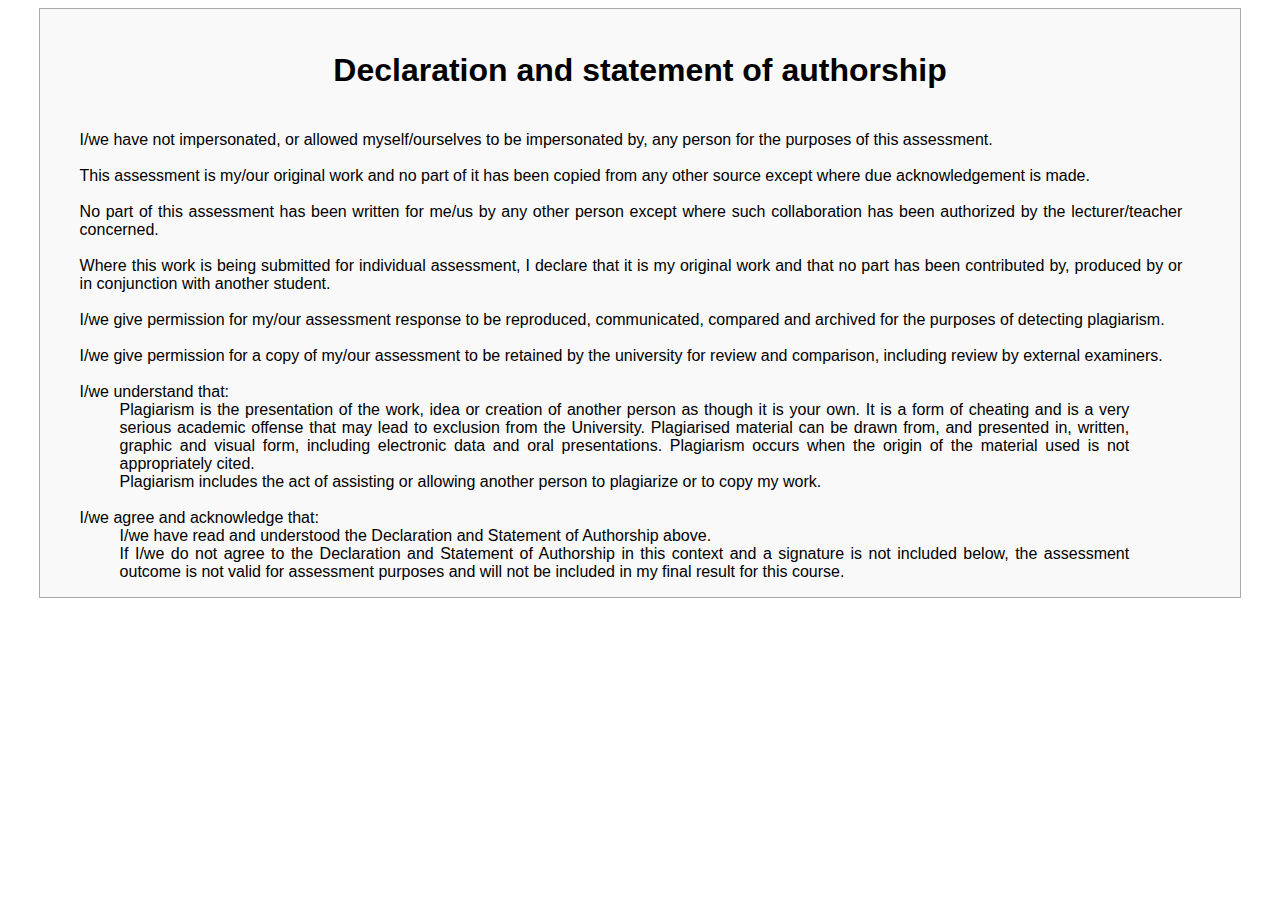
<file: declaration.html>
<!DOCTYPE html>
<html>
    <head>
        <title>Project Hammertime</title>
        <link rel="stylesheet" href="style2.css">
    </head>
    <body>
        <div class="b">
            <h4>
                Declaration and statement of authorship
            </h4>
            <ol>
                <li>I/we have not impersonated, or allowed myself/ourselves to be impersonated by, any person for the purposes of this assessment.</li>
                <br>
                <li>This assessment is my/our original work and no part of it has been copied from any other source except where due acknowledgement is made.</li>
                <br>
                <li>No part of this assessment has been written for me/us by any other person except where such collaboration has been authorized by the lecturer/teacher concerned.</li>
                <br>
                <li>Where this work is being submitted for individual assessment, I declare that it is my original work and that no part has been contributed by, produced by or in conjunction with another student.</li>
                <br>
                <li>I/we give permission for my/our assessment response to be reproduced, communicated, compared and archived for the purposes of detecting plagiarism.</li>
                <br>
                <li>I/we give permission for a copy of my/our assessment to be retained by the university for review and comparison, including review by external examiners.</li>
                <br>
                <li>
                    I/we understand that:
                    <ul>
                        <li>
                            Plagiarism is the presentation of the work, idea or creation of another person as though it is your own. It is a form of cheating and is a very serious academic offense that may lead to exclusion from the University. Plagiarised material can be drawn from, and presented in, written, graphic and visual form, including electronic data and oral presentations. Plagiarism occurs when the origin of the material used is not appropriately cited.
                        </li>
                        <li>
                            Plagiarism includes the act of assisting or allowing another person to plagiarize or to copy my work.
                        </li>
                    </ul>
                </li>
                <br>
                <li>
                    I/we agree and acknowledge that:
                    <ul>
                        <li>
                            I/we have read and understood the Declaration and Statement of Authorship above.
                        </li>
                        <li>
                            If I/we do not agree to the Declaration and Statement of Authorship in this context and a signature is not included below, the assessment outcome is not valid for assessment purposes and will not be included in my final result for this course.
                        </li>
                    </ul>
                </li>
            </ol>
        </div>
    </body>
</html>
</file>
<file: style1.css>
h1, .container {
    font-weight: normal;
    color: black;
    font-family: monospace;
  }

h2, .container {
  font-weight: normal;
  color: black;
  font-family: monospace;
}
  
.container {
  text-align: center;
}
</file>
<file: style.css>
.toc_container {
    background: #f9f9f9 none repeat scroll 0 0;
    border: 1px solid #aaa;
    display: table;
    font-size: 90%;
    margin-bottom: 1em;
    padding: 20px;
    break-after: auto;
    }
    * {
        font-family: Arial, Helvetica, sans-serif;
    }
    h3, .toc_container {
    font-weight: 700;
    text-align: center;
    font-size: 150%;
    }
    
    ol li, .toc_container {
        list-style: none;
        margin: 0.5em 0;
        width: 300px;
        padding: 0;
        font-size: 95%;
        word-wrap: break-word;
        text-align: left;
        text-indent: -25px;
    }
    
    .toc-list ol {
        padding-inline-start: 2ch;
        margin-bottom: 0.1em;
    }
    
    .toc-list li > a {
        text-decoration: none;
        display: grid;
        grid-template-columns: auto max-content;
        align-items: end;
    }
    
.center {

    display: block;
    margin-left: auto;
    margin-right: auto;

}
</file>
<file: style2.css>
.b {
        background: #f9f9f9 none repeat scroll 0 0;
        border: 1px solid #aaa;
        display: table;
        margin: auto;
        resize: both;
        overflow: auto;
        float: 200px;
    }

h4, .b {
        text-align: center;
        font-family: 'Franklin Gothic Medium', 'Arial Narrow', Arial, sans-serif;
        font-size: 200%;
         
}

ol li, .b {
    width: 95%;
    word-wrap: break-word;
    font-family: 'Franklin Gothic Medium', 'Arial Narrow', Arial, sans-serif;
    text-align: justify;
    font-size: 100%;
    list-style: none;
  }

ol li ul li, .b{
    width: 95%;
    word-wrap: break-word;
    text-align: justify;
    font-size: 100%;
  }
</file>
